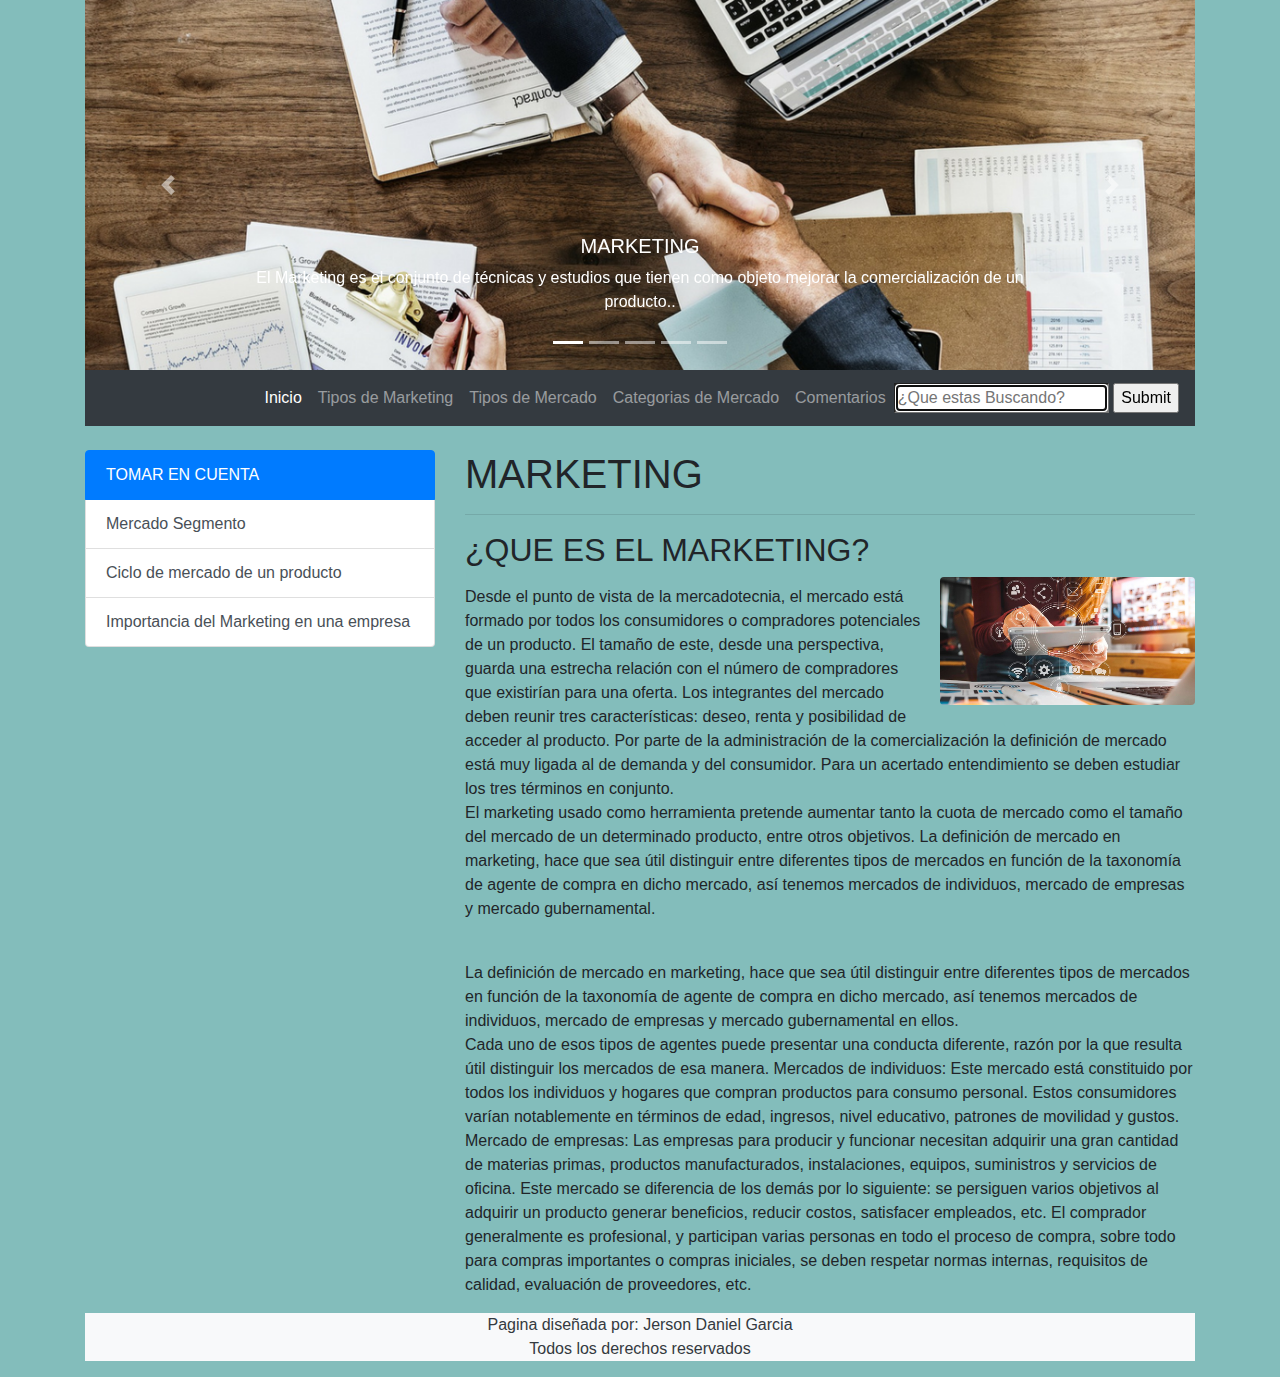
<file: index.html>
<!DOCTYPE html>
<html lang= "es">
<head>
    <link rel = "shortcut icon" type = "image / x-icon" href = "img/2165fosovi.ico">
    <meta name= "viewport" content="width=device-width, initial-scale=1.0">
    <link rel="stylesheet" href="css/bootstrap.css">
    <title>Marketing</title>
</head>
<body>
    <div class="container">
    <header>
        <div id="carouselExampleCaptions" class="carousel slide" data-ride="carousel">
            <ol class="carousel-indicators">
              <li data-target="#carouselExampleCaptions" data-slide-to="0" class="active"></li>
              <li data-target="#carouselExampleCaptions" data-slide-to="1"></li>
              <li data-target="#carouselExampleCaptions" data-slide-to="2"></li>
              <li data-target="#carouselExampleCaptions" data-slide-to="3"></li>
              <li data-target="#carouselExampleCaptions" data-slide-to="4"></li>
            </ol>
            <div class="carousel-inner">
              <div class="carousel-item active">
                <img src="img/banner1.png" class="d-block w-100" alt="...">
                <div class="carousel-caption d-none d-md-block">
                  <h5>MARKETING</h5>
                  <p>El Marketing es el conjunto de técnicas y estudios que tienen como objeto mejorar la comercialización de un producto..</p>
                </div>
              </div>
              <div class="carousel-item">
                <img src="img/banner2.jpg" class="d-block w-100" alt="...">
                <div class="carousel-caption d-none d-md-block">
                  <h5>MARKETING</h5>
                  <p>El Marketing es el conjunto de técnicas y estudios que tienen como objeto mejorar la comercialización de un producto.</p>
                </div>
              </div>
              <div class="carousel-item">
                <img src="img/banner3.jpg" class="d-block w-100" alt="...">
                <div class="carousel-caption d-none d-md-block">
                  <h5>MARKETING</h5>
                  <p>El Marketing es el conjunto de técnicas y estudios que tienen como objeto mejorar la comercialización de un producto</p>
                </div>
            </div>
            <div class="carousel-item">
                <img src="img/banner4.jpg" class="d-block w-100" alt="...">
                <div class="carousel-caption d-none d-md-block">
                  <h5>MARKETING</h5>
                  <p>El Marketing es el conjunto de técnicas y estudios que tienen como objeto mejorar la comercialización de un producto</p>
                </div>
            </div>
            <div class="carousel-item">
                <img src="img/banner7.jpg" class="d-block w-100" alt="...">
                <div class="carousel-caption d-none d-md-block">
                  <h5>MARKETING</h5>
                  <p>El Marketing es el conjunto de técnicas y estudios que tienen como objeto mejorar la comercialización de un producto</p>
                </div>
                </div>
            </div>
            <a class="carousel-control-prev" href="#carouselExampleCaptions" role="button" data-slide="prev">
              <span class="carousel-control-prev-icon" aria-hidden="true"></span>
              <span class="sr-only">Previous</span>
            </a>
            <a class="carousel-control-next" href="#carouselExampleCaptions" role="button" data-slide="next">
              <span class="carousel-control-next-icon" aria-hidden="true"></span>
              <span class="sr-only">Next</span>
            </a>
          </div>
          <nav class="navbar navbar-expand-lg navbar-dark bg-dark">
            <a class="navbar-brand" href="#"></a>
            <button class="navbar-toggler" type="button" data-toggle="collapse" data-target="#navbarSupportedContent" aria-controls="navbarSupportedContent" aria-expanded="false" aria-label="Toggle navigation">
              <span class="navbar-toggler-icon"></span>
            </button>
          
            <div class="collapse navbar-collapse" id="navbarSupportedContent">
              <ul class="navbar-nav ml-auto">
                <li class="nav-item active">
                  <a class="nav-link" href="index.html">Inicio <span class="sr-only"></span></a>
                </li>
                <li class="nav-item">
                  <a class="nav-link" href="TiposdeMarketing.html">Tipos de Marketing</a>
                </li>
                <li class="nav-item">
                  <a class="nav-link" href="TiposdeMercado.html">Tipos de Mercado</a>
                </li>
                <li class="nav-item">
                  <a class="nav-link" href="CategoriasdeMercado.html">Categorias de Mercado</a>
                </li>
                <li class="nav-item">
                  <a class="nav-link" href="Comentarios.html">Comentarios</a>
                </li>
              </ul>
              <form method="get" action="https://www.google.com/search" target="_blank">
                <input type="search" name="q" placeholder="¿Que estas Buscando?" autofocus required>
                <input type="submit"> 
                </form>
            </div>
          </nav>
          <br>
     <section>
    <div class="row">
      <aside class="col-md-4 col-lg-4">
        <ul class="list-group">
          <a href="#" class="list-group-item list-group-item-action active">
           TOMAR EN CUENTA
          </a>
          <a href="MercadoSegmento.html" class="list-group-item list-group-item-action">Mercado Segmento</a>
          <a href="Ciclodemercadodeunproducto.html" class="list-group-item list-group-item-action">Ciclo de mercado de un producto</a>
          <a href="ImportanciadelMarketingenunaempresa.html" class="list-group-item list-group-item-action">Importancia del Marketing en una empresa</a>
        </ul>
      </aside>

      <article class="col-md-8 col-lg-8 col-sm-12 col-xs-12">
        <h1>MARKETING</h1>
        <hr>
        <h2>¿QUE ES EL MARKETING?</h2>
        <figure class="figure float-right" style=" margin-left: 15px; width: 35%;">
          <img src="img/banner8.jpg" class="figure-img img-fluid rounded" alt="...">
          <figcaption class="figure-caption"></figcaption>
        </figure>
            <p class="text-justify">
    <p>    Desde el punto de vista de la mercadotecnia, el mercado está formado por todos los consumidores o compradores potenciales de un producto.
       El tamaño de este, desde una perspectiva, guarda una estrecha relación con el número de compradores que existirían para una oferta.
       Los integrantes del mercado deben reunir tres características: deseo, renta y posibilidad de acceder al producto.
      ​ Por parte de la administración de la comercialización la definición de mercado está muy ligada al de demanda y del consumidor.
       Para un acertado entendimiento se deben estudiar los tres términos en conjunto. <br> El marketing usado como herramienta pretende aumentar tanto la cuota de mercado como el tamaño del mercado de un determinado producto, entre otros objetivos.
       La definición de mercado en marketing, hace que sea útil distinguir entre diferentes tipos de mercados en función de la taxonomía de agente de compra en dicho mercado,
       así tenemos mercados de individuos, mercado de empresas y mercado gubernamental.</p>

       <p> <br>  La definición de mercado en marketing, hace que sea útil distinguir entre diferentes tipos de mercados en función de la taxonomía de agente de compra en dicho mercado,
         así tenemos mercados de individuos, mercado de empresas y mercado gubernamental en ellos. <br> Cada uno de esos tipos de agentes puede presentar una conducta diferente, razón por la que resulta útil distinguir los mercados de esa manera.
        Mercados de individuos: Este mercado está constituido por todos los individuos y hogares que compran productos para consumo personal. Estos consumidores varían notablemente en términos de edad, ingresos, nivel educativo, patrones de movilidad y gustos.
        Mercado de empresas: Las empresas para producir y funcionar necesitan adquirir una gran cantidad de materias primas, productos manufacturados, instalaciones, equipos, suministros y servicios de oficina.
        Este mercado se diferencia de los demás por lo siguiente: se persiguen varios objetivos al adquirir un producto generar beneficios, reducir costos, satisfacer empleados, etc. El comprador generalmente es profesional, y participan varias personas en todo el proceso de compra, sobre todo para compras importantes o compras iniciales, se deben respetar normas internas, requisitos de calidad, evaluación de proveedores, etc.
       </p>

      </section>
      <footer class="bg-light text-dark">

          <p class="text-center">
            Pagina diseñada por: Jerson Daniel Garcia <br>
                Todos los derechos reservados
          </p>
      </footer>

         
          
    </header>    
  </div>
  <script src="https://code.jquery.com/jquery-3.5.1.slim.min.js" integrity="sha384-DfXdz2htPH0lsSSs5nCTpuj/zy4C+OGpamoFVy38MVBnE+IbbVYUew+OrCXaRkfj" crossorigin="anonymous"></script>
  <script src="https://cdn.jsdelivr.net/npm/popper.js@1.16.1/dist/umd/popper.min.js" integrity="sha384-9/reFTGAW83EW2RDu2S0VKaIzap3H66lZH81PoYlFhbGU+6BZp6G7niu735Sk7lN" crossorigin="anonymous"></script>
  <script src="https://cdn.jsdelivr.net/npm/bootstrap@4.6.0/dist/js/bootstrap.min.js" integrity="sha384-+YQ4JLhjyBLPDQt//I+STsc9iw4uQqACwlvpslubQzn4u2UU2UFM80nGisd026JF" crossorigin="anonymous"></script>


</body>    
</html>
</file>
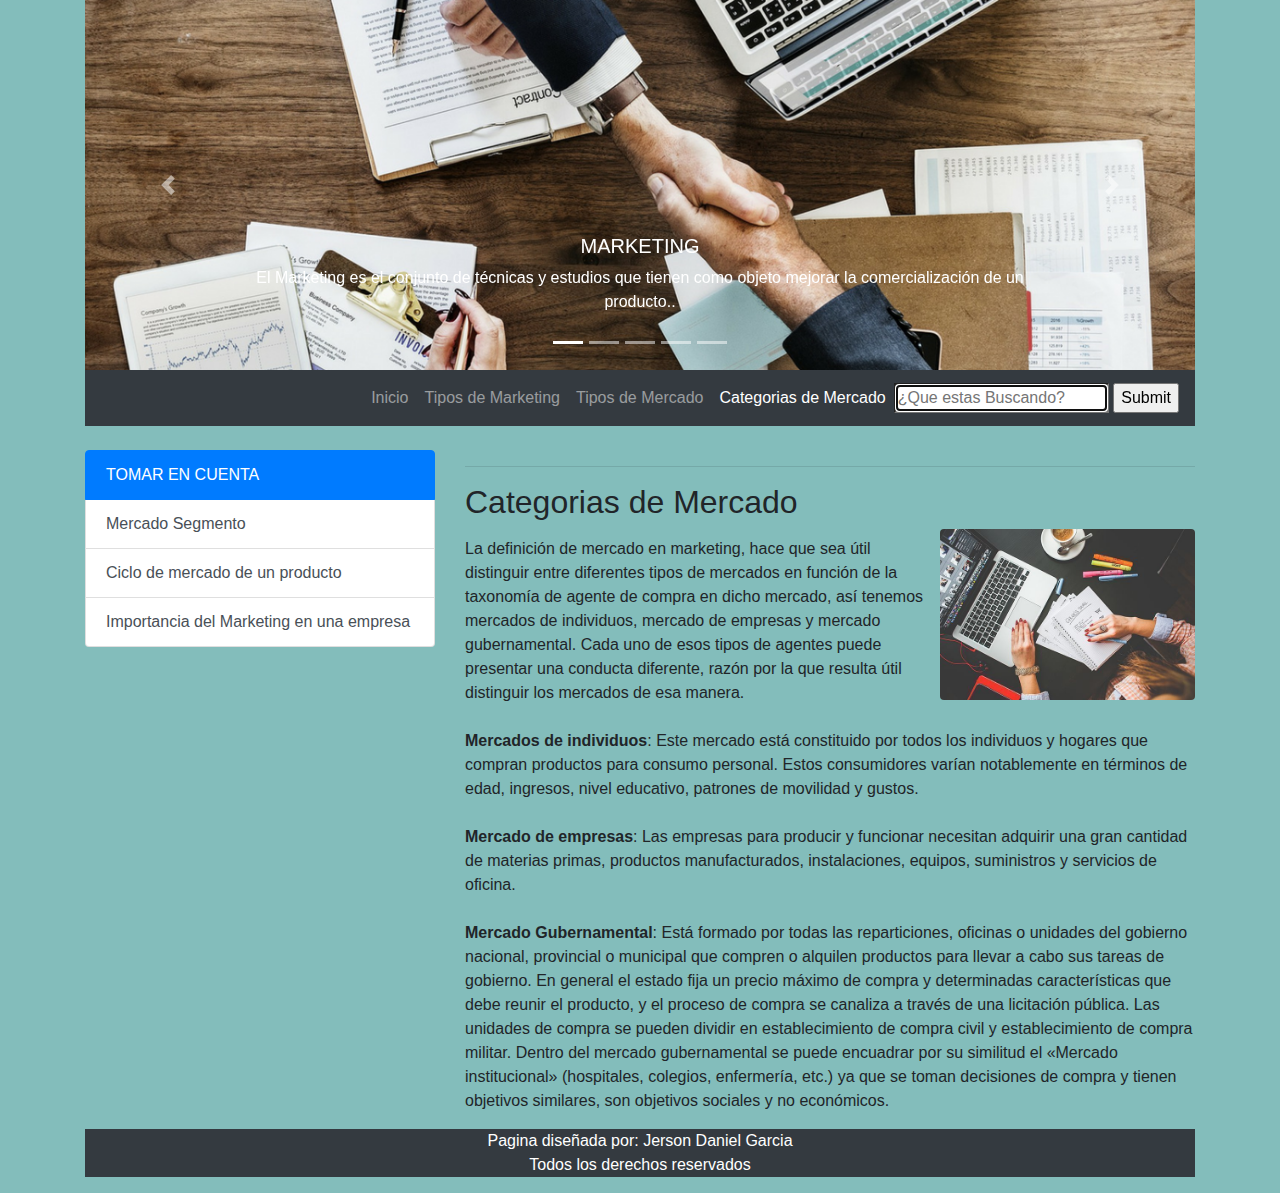
<file: CategoriasdeMercado.html>
<!DOCTYPE html>
<html lang= "es">
<head>
    <link rel = "shortcut icon" type = "image / x-icon" href = "img/2165fosovi.ico">
    <meta name= "viewport" content="width=device-width, initial-scale=1.0">
    <link rel="stylesheet" href="css/bootstrap.css">
    <title>Marketing</title>
</head>
<body>
    <div class="container">
    <header>
        <div id="carouselExampleCaptions" class="carousel slide" data-ride="carousel">
            <ol class="carousel-indicators">
              <li data-target="#carouselExampleCaptions" data-slide-to="0" class="active"></li>
              <li data-target="#carouselExampleCaptions" data-slide-to="1"></li>
              <li data-target="#carouselExampleCaptions" data-slide-to="2"></li>
              <li data-target="#carouselExampleCaptions" data-slide-to="3"></li>
              <li data-target="#carouselExampleCaptions" data-slide-to="4"></li>
            </ol>
            <div class="carousel-inner">
              <div class="carousel-item active">
                <img src="img/banner1.png" class="d-block w-100" alt="...">
                <div class="carousel-caption d-none d-md-block">
                  <h5>MARKETING</h5>
                  <p>El Marketing es el conjunto de técnicas y estudios que tienen como objeto mejorar la comercialización de un producto..</p>
                </div>
              </div>
              <div class="carousel-item">
                <img src="img/banner2.jpg" class="d-block w-100" alt="...">
                <div class="carousel-caption d-none d-md-block">
                  <h5>MARKETING</h5>
                  <p>El Marketing es el conjunto de técnicas y estudios que tienen como objeto mejorar la comercialización de un producto.</p>
                </div>
              </div>
              <div class="carousel-item">
                <img src="img/banner3.jpg" class="d-block w-100" alt="...">
                <div class="carousel-caption d-none d-md-block">
                  <h5>MARKETING</h5>
                  <p>El Marketing es el conjunto de técnicas y estudios que tienen como objeto mejorar la comercialización de un producto</p>
                </div>
            </div>
            <div class="carousel-item">
                <img src="img/banner4.jpg" class="d-block w-100" alt="...">
                <div class="carousel-caption d-none d-md-block">
                  <h5>MARKETING</h5>
                  <p>El Marketing es el conjunto de técnicas y estudios que tienen como objeto mejorar la comercialización de un producto</p>
                </div>
            </div>
            <div class="carousel-item">
                <img src="img/banner7.jpg" class="d-block w-100" alt="...">
                <div class="carousel-caption d-none d-md-block">
                  <h5>MARKETING</h5>
                  <p>El Marketing es el conjunto de técnicas y estudios que tienen como objeto mejorar la comercialización de un producto</p>
                </div>
                </div>
            </div>
            <a class="carousel-control-prev" href="#carouselExampleCaptions" role="button" data-slide="prev">
              <span class="carousel-control-prev-icon" aria-hidden="true"></span>
              <span class="sr-only">Previous</span>
            </a>
            <a class="carousel-control-next" href="#carouselExampleCaptions" role="button" data-slide="next">
              <span class="carousel-control-next-icon" aria-hidden="true"></span>
              <span class="sr-only">Next</span>
            </a>
          </div>
          <nav class="navbar navbar-expand-lg navbar-dark bg-dark">
            <a class="navbar-brand" href="#"></a>
            <button class="navbar-toggler" type="button" data-toggle="collapse" data-target="#navbarSupportedContent" aria-controls="navbarSupportedContent" aria-expanded="false" aria-label="Toggle navigation">
              <span class="navbar-toggler-icon"></span>
            </button>
          
            <div class="collapse navbar-collapse" id="navbarSupportedContent">
              <ul class="navbar-nav ml-auto">
                <li class="nav-item">
                  <a class="nav-link" href="index.html">Inicio <span class="sr-only"></span></a>
                </li>
                <li class="nav-item">
                  <a class="nav-link" href="TiposdeMarketing.html">Tipos de Marketing</a>
                </li>
                <li class="nav-item">
                  <a class="nav-link" href="TiposdeMercado.html">Tipos de Mercado</a>
                </li>
                <li class="nav-item active">
                  <a class="nav-link" href="CategoriasdeMercado.html">Categorias de Mercado</a>
                </li>
              </ul>
              <form method="get" action="https://www.google.com/search" target="_blank">
                <input type="search" name="q" placeholder="¿Que estas Buscando?" autofocus required>
                <input type="submit"> 
                </form>
            </div>
          </nav>
          <br>
     <section>
    <div class="row">
      <aside class="col-md-4 col-lg-4">
        <ul class="list-group">
          <a href="#" class="list-group-item list-group-item-action active">
           TOMAR EN CUENTA
          </a>
          <a href="MercadoSegmento.html" class="list-group-item list-group-item-action">Mercado Segmento</a>
          <a href="Ciclodemercadodeunproducto.html" class="list-group-item list-group-item-action">Ciclo de mercado de un producto</a>
          <a href="ImportanciadelMarketingenunaempresa.html" class="list-group-item list-group-item-action">Importancia del Marketing en una empresa</a>
        </ul>
      </aside>

      <article class="col-md-8 col-lg-8 col-sm-12 col-xs-12">
        <h1></h1>
        <hr>
        <h2>Categorias de Mercado</h2>
        <figure class="figure float-right" style=" margin-left: 15px; width: 35%;">
          <img src="img/banner11.jpg" class="figure-img img-fluid rounded" alt="...">
          <figcaption class="figure-caption"></figcaption>
        </figure>
            <p class="text-justify">
    <p>   La definición de mercado en marketing, hace que sea útil distinguir entre diferentes tipos de mercados en función de la taxonomía de agente de compra en dicho mercado, así tenemos mercados de individuos, mercado de empresas y mercado gubernamental. Cada uno de esos tipos de agentes puede presentar una conducta diferente, razón por la que resulta útil distinguir los mercados de esa manera.<br>
         <br>
         <b>Mercados de individuos</b>: Este mercado está constituido por todos los individuos y hogares que compran productos para consumo personal. Estos consumidores varían notablemente en términos de edad, ingresos, nivel educativo, patrones de movilidad y gustos.<br>
         <br>
         <b>Mercado de empresas</b>: Las empresas para producir y funcionar necesitan adquirir una gran cantidad de materias primas, productos manufacturados, instalaciones, equipos, suministros y servicios de oficina.<br>
         <br>
         <b>Mercado Gubernamental</b>: Está formado por todas las reparticiones, oficinas o unidades del gobierno nacional, provincial o municipal que compren o alquilen productos para llevar a cabo sus tareas de gobierno. En general el estado fija un precio máximo de compra y determinadas características que debe reunir el producto, y el proceso de compra se canaliza a través de una licitación pública. Las unidades de compra se pueden dividir en establecimiento de compra civil y establecimiento de compra militar. Dentro del mercado gubernamental se puede encuadrar por su similitud el «Mercado institucional» (hospitales, colegios, enfermería, etc.) ya que se toman decisiones de compra y tienen objetivos similares, son objetivos sociales y no económicos.<br>
         
       </p>

      </section>
      <footer class="bg-dark text-white">

          <p class="text-center">
            Pagina diseñada por: Jerson Daniel Garcia <br>
                Todos los derechos reservados
          </p>
      </footer>

         
          
    </header>    
  </div>
  <script src="https://code.jquery.com/jquery-3.5.1.slim.min.js" integrity="sha384-DfXdz2htPH0lsSSs5nCTpuj/zy4C+OGpamoFVy38MVBnE+IbbVYUew+OrCXaRkfj" crossorigin="anonymous"></script>
  <script src="https://cdn.jsdelivr.net/npm/popper.js@1.16.1/dist/umd/popper.min.js" integrity="sha384-9/reFTGAW83EW2RDu2S0VKaIzap3H66lZH81PoYlFhbGU+6BZp6G7niu735Sk7lN" crossorigin="anonymous"></script>
  <script src="https://cdn.jsdelivr.net/npm/bootstrap@4.6.0/dist/js/bootstrap.min.js" integrity="sha384-+YQ4JLhjyBLPDQt//I+STsc9iw4uQqACwlvpslubQzn4u2UU2UFM80nGisd026JF" crossorigin="anonymous"></script>


</body>    
</html>
</file>
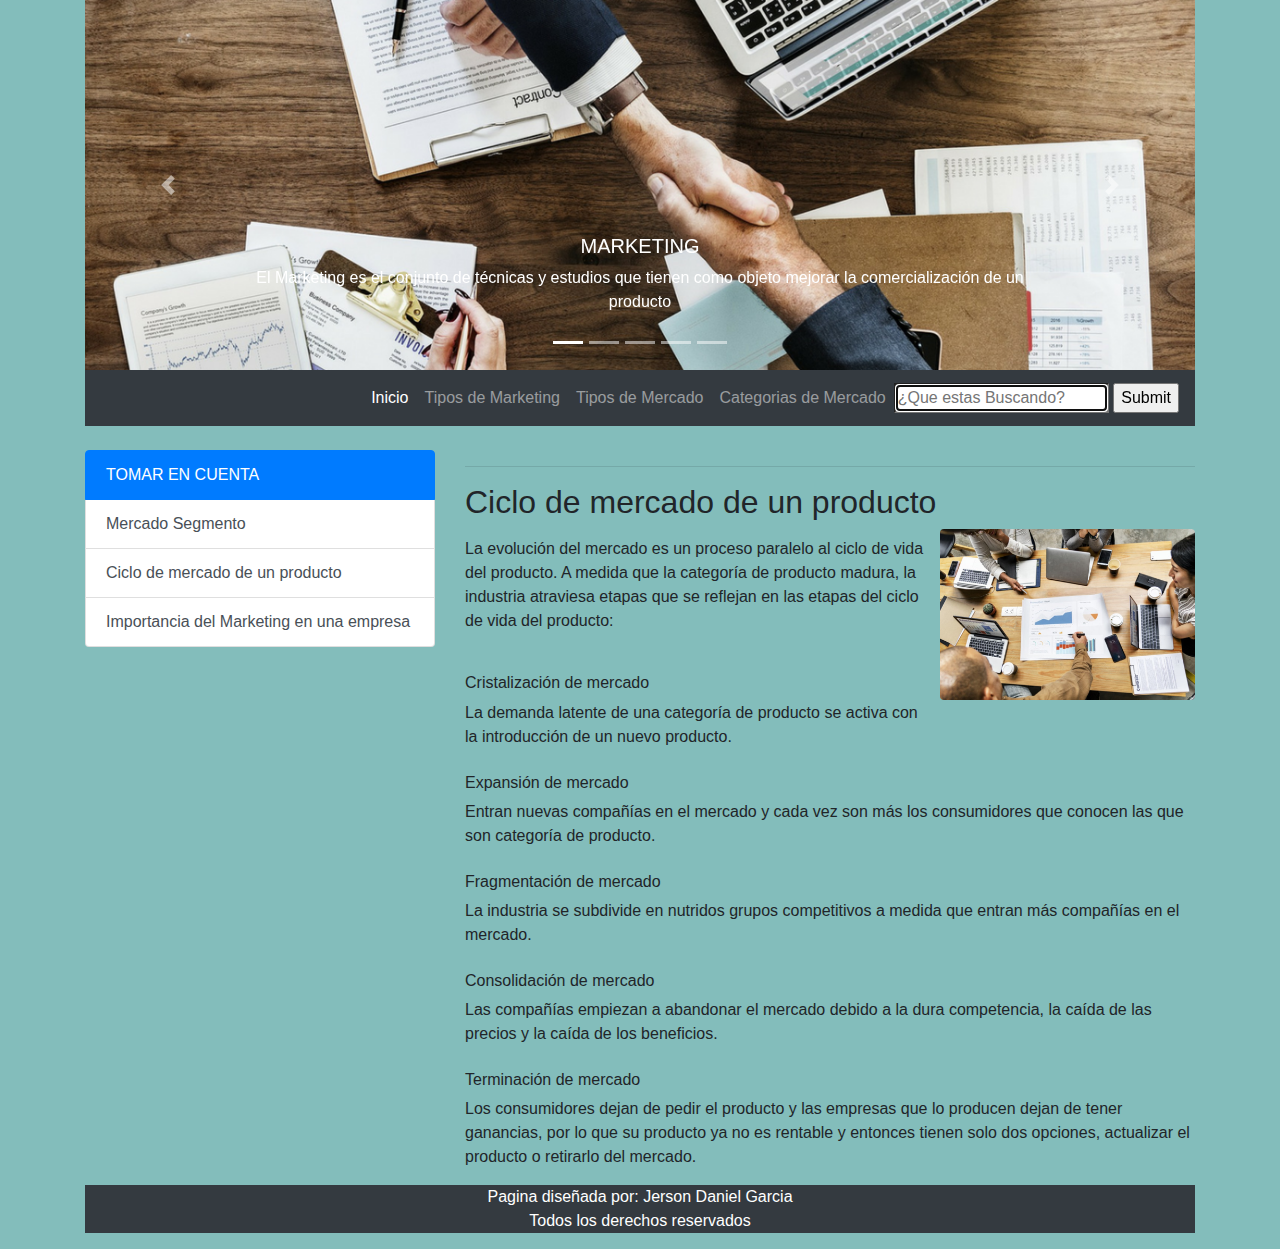
<file: Ciclodemercadodeunproducto.html>
<!DOCTYPE html>
<html lang= "es">
<head>
    <link rel = "shortcut icon" type = "image / x-icon" href = "img/2165fosovi.ico">
    <meta name= "viewport" content="width=device-width, initial-scale=1.0">
    <link rel="stylesheet" href="css/bootstrap.css">
    <title>Marketing</title>
</head>
<body>
    <div class="container">
    <header>
        <div id="carouselExampleCaptions" class="carousel slide" data-ride="carousel">
            <ol class="carousel-indicators">
              <li data-target="#carouselExampleCaptions" data-slide-to="0" class="active"></li>
              <li data-target="#carouselExampleCaptions" data-slide-to="1"></li>
              <li data-target="#carouselExampleCaptions" data-slide-to="2"></li>
              <li data-target="#carouselExampleCaptions" data-slide-to="3"></li>
              <li data-target="#carouselExampleCaptions" data-slide-to="4"></li>
            </ol>
            <div class="carousel-inner">
              <div class="carousel-item active">
                <img src="img/banner1.png" class="d-block w-100" alt="...">
                <div class="carousel-caption d-none d-md-block">
                  <h5>MARKETING</h5>
                  <p>El Marketing es el conjunto de técnicas y estudios que tienen como objeto mejorar la comercialización de un producto</p>
                </div>
              </div>
              <div class="carousel-item">
                <img src="img/banner2.jpg" class="d-block w-100" alt="...">
                <div class="carousel-caption d-none d-md-block">
                  <h5>MARKETING</h5>
                  <p>El Marketing es el conjunto de técnicas y estudios que tienen como objeto mejorar la comercialización de un producto</p>
                </div>
              </div>
              <div class="carousel-item">
                <img src="img/banner3.jpg" class="d-block w-100" alt="...">
                <div class="carousel-caption d-none d-md-block">
                  <h5>MARKETING</h5>
                  <p>El Marketing es el conjunto de técnicas y estudios que tienen como objeto mejorar la comercialización de un producto</p>
                </div>
            </div>
            <div class="carousel-item">
                <img src="img/banner4.jpg" class="d-block w-100" alt="...">
                <div class="carousel-caption d-none d-md-block">
                  <h5>MARKETING</h5>
                  <p>El Marketing es el conjunto de técnicas y estudios que tienen como objeto mejorar la comercialización de un producto</p>
                </div>
            </div>
            <div class="carousel-item">
                <img src="img/banner7.jpg" class="d-block w-100" alt="...">
                <div class="carousel-caption d-none d-md-block">
                  <h5>MARKETING</h5>
                  <p>El Marketing es el conjunto de técnicas y estudios que tienen como objeto mejorar la comercialización de un producto</p>
                </div>
                </div>
            </div>
            <a class="carousel-control-prev" href="#carouselExampleCaptions" role="button" data-slide="prev">
              <span class="carousel-control-prev-icon" aria-hidden="true"></span>
              <span class="sr-only">Previous</span>
            </a>
            <a class="carousel-control-next" href="#carouselExampleCaptions" role="button" data-slide="next">
              <span class="carousel-control-next-icon" aria-hidden="true"></span>
              <span class="sr-only">Next</span>
            </a>
          </div>
          <nav class="navbar navbar-expand-lg navbar-dark bg-dark">
            <a class="navbar-brand" href="#"></a>
            <button class="navbar-toggler" type="button" data-toggle="collapse" data-target="#navbarSupportedContent" aria-controls="navbarSupportedContent" aria-expanded="false" aria-label="Toggle navigation">
              <span class="navbar-toggler-icon"></span>
            </button>
          
            <div class="collapse navbar-collapse" id="navbarSupportedContent">
              <ul class="navbar-nav ml-auto">
                <li class="nav-item active">
                  <a class="nav-link" href="index.html">Inicio <span class="sr-only"></span></a>
                </li>
                <li class="nav-item">
                  <a class="nav-link" href="TiposdeMarketing.html">Tipos de Marketing</a>
                </li>
                <li class="nav-item">
                  <a class="nav-link" href="TiposdeMercado.html">Tipos de Mercado</a>
                </li>
                <li class="nav-item">
                  <a class="nav-link" href="CategoriasdeMercado.html">Categorias de Mercado</a>
                </li>
              </ul>
              <form method="get" action="https://www.google.com/search" target="_blank">
                <input type="search" name="q" placeholder="¿Que estas Buscando?" autofocus required>
                <input type="submit"> 
                </form>

            </div>
          </nav>
          <br>
     <section>
    <div class="row">
      <aside class="col-md-4 col-lg-4">
        <ul class="list-group">
          <a href="#" class="list-group-item list-group-item-action active">
           TOMAR EN CUENTA
          </a>
          <a href="MercadoSegmento.html" class="list-group-item list-group-item-action">Mercado Segmento</a>
          <a href="Ciclodemercadodeunproducto.html" class="list-group-item list-group-item-action">Ciclo de mercado de un producto</a>
          <a href="ImportanciadelMarketingenunaempresa.html" class="list-group-item list-group-item-action">Importancia del Marketing en una empresa</a>
        </ul>
      </aside>

      <article class="col-md-8 col-lg-8 col-sm-12 col-xs-12">
        <h1></h1>
        <hr>
        <h2>Ciclo de mercado de un producto</h2>
        <figure class="figure float-right" style=" margin-left: 15px; width: 35%;">
          <img src="img/banner9.jpg" class="figure-img img-fluid rounded" alt="...">
          <figcaption class="figure-caption"></figcaption>
        </figure>
            <p class="text-justify">
    <p>  La evolución del mercado es un proceso paralelo al ciclo de vida del producto. A medida que la categoría de producto madura, la industria
         atraviesa etapas que se reflejan en las etapas del ciclo de vida del producto:
         <br>
         <br>
        <h6>Cristalización de mercado</h6>  La demanda latente de una categoría de producto se activa con la introducción de un nuevo producto.
        <br>
        <br>
        <h6>Expansión de mercado</h6>  Entran nuevas compañías en el mercado y cada vez son más los consumidores que conocen las que son categoría de producto.
        <br>
        <br>
        <h6>Fragmentación de mercado</h6> La industria se subdivide en nutridos grupos competitivos a medida que entran más compañías en el mercado.
        <br>
        <br>
        <h6>Consolidación de mercado</h6>  Las compañías empiezan a abandonar el mercado debido a la dura competencia, la caída de las precios y la caída de los beneficios.
        <br>
        <br>
        <h6>Terminación de mercado</h6>  Los consumidores dejan de pedir el producto y las empresas que lo producen dejan de tener ganancias, por lo que su producto ya no
        es rentable y entonces tienen solo dos opciones, actualizar el producto o retirarlo del mercado.
       </p>

      </section>
      <footer class="bg-dark text-white">

          <p class="text-center">
            Pagina diseñada por: Jerson Daniel Garcia <br>
                Todos los derechos reservados
          </p>
      </footer>

         
          
    </header>    
  </div>
  <script src="https://code.jquery.com/jquery-3.5.1.slim.min.js" integrity="sha384-DfXdz2htPH0lsSSs5nCTpuj/zy4C+OGpamoFVy38MVBnE+IbbVYUew+OrCXaRkfj" crossorigin="anonymous"></script>
  <script src="https://cdn.jsdelivr.net/npm/popper.js@1.16.1/dist/umd/popper.min.js" integrity="sha384-9/reFTGAW83EW2RDu2S0VKaIzap3H66lZH81PoYlFhbGU+6BZp6G7niu735Sk7lN" crossorigin="anonymous"></script>
  <script src="https://cdn.jsdelivr.net/npm/bootstrap@4.6.0/dist/js/bootstrap.min.js" integrity="sha384-+YQ4JLhjyBLPDQt//I+STsc9iw4uQqACwlvpslubQzn4u2UU2UFM80nGisd026JF" crossorigin="anonymous"></script>


</body>    
</html>
</file>
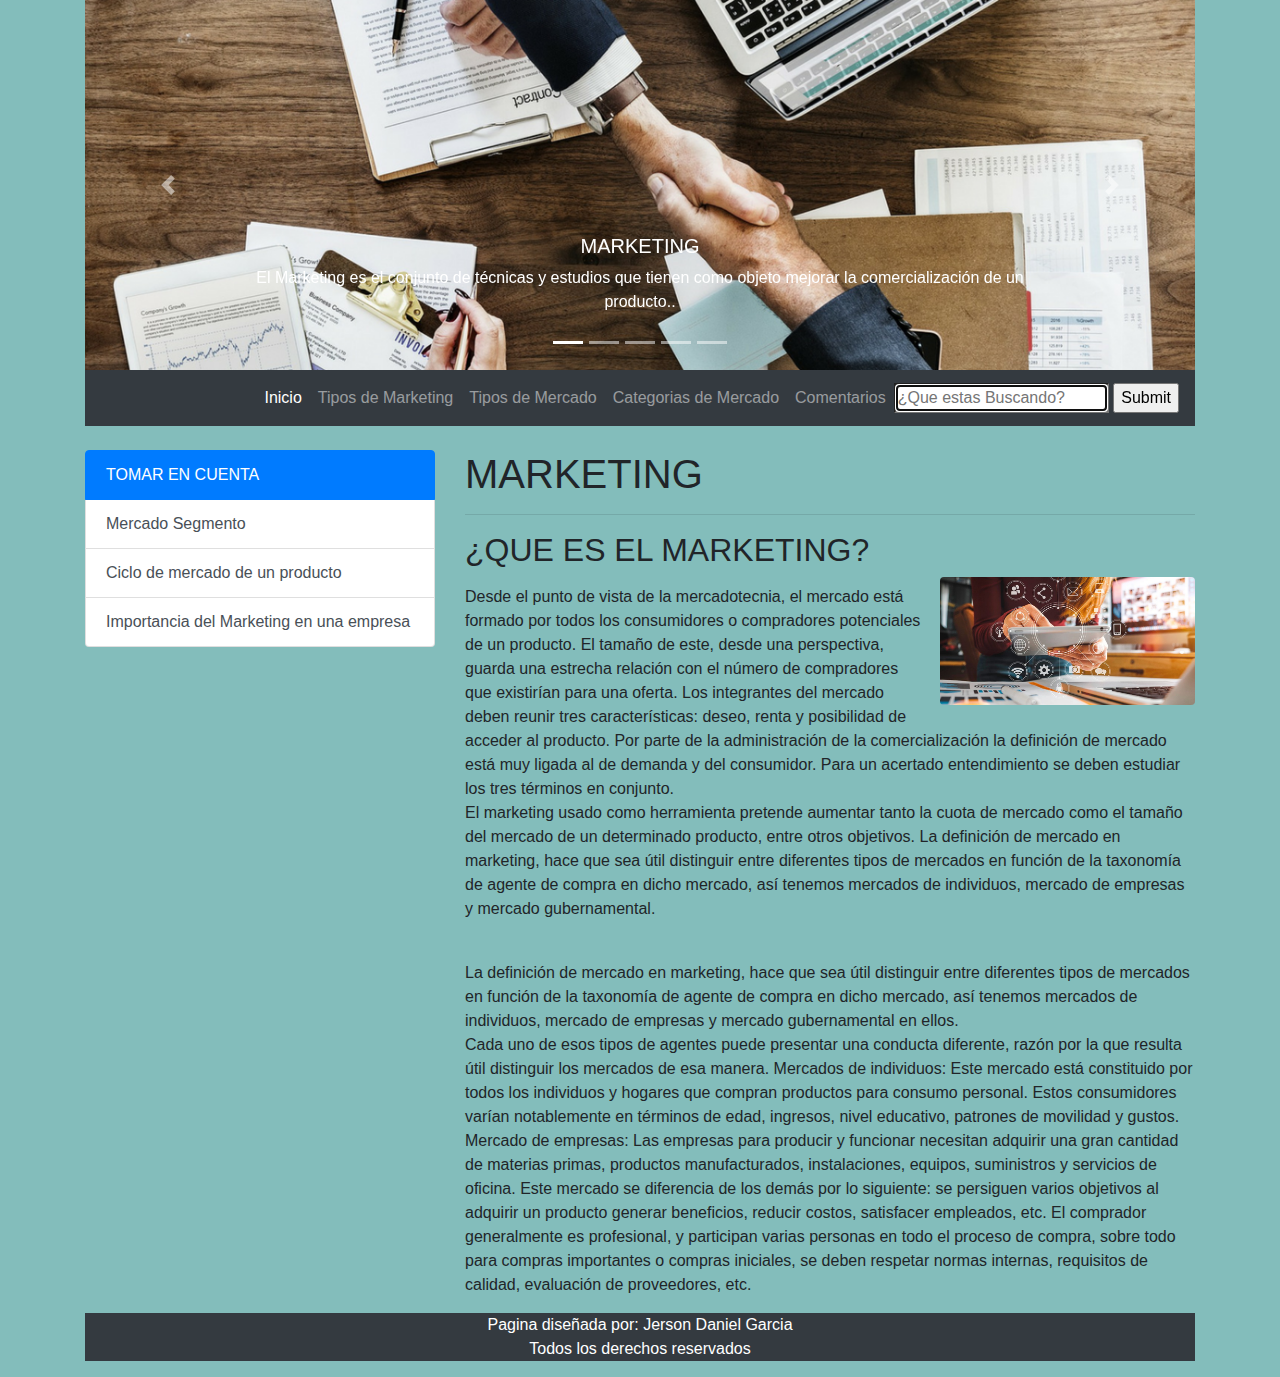
<file: Comentarios.html>
<!DOCTYPE html>
<html lang= "es">
<head>
    <link rel = "shortcut icon" type = "image / x-icon" href = "img/2165fosovi.ico">
    <meta name= "viewport" content="width=device-width, initial-scale=1.0">
    <link rel="stylesheet" href="css/bootstrap.css">
    <title>Marketing</title>
</head>
<body>
    <div class="container">
    <header>
        <div id="carouselExampleCaptions" class="carousel slide" data-ride="carousel">
            <ol class="carousel-indicators">
              <li data-target="#carouselExampleCaptions" data-slide-to="0" class="active"></li>
              <li data-target="#carouselExampleCaptions" data-slide-to="1"></li>
              <li data-target="#carouselExampleCaptions" data-slide-to="2"></li>
              <li data-target="#carouselExampleCaptions" data-slide-to="3"></li>
              <li data-target="#carouselExampleCaptions" data-slide-to="4"></li>
            </ol>
            <div class="carousel-inner">
              <div class="carousel-item active">
                <img src="img/banner1.png" class="d-block w-100" alt="...">
                <div class="carousel-caption d-none d-md-block">
                  <h5>MARKETING</h5>
                  <p>El Marketing es el conjunto de técnicas y estudios que tienen como objeto mejorar la comercialización de un producto..</p>
                </div>
              </div>
              <div class="carousel-item">
                <img src="img/banner2.jpg" class="d-block w-100" alt="...">
                <div class="carousel-caption d-none d-md-block">
                  <h5>MARKETING</h5>
                  <p>El Marketing es el conjunto de técnicas y estudios que tienen como objeto mejorar la comercialización de un producto.</p>
                </div>
              </div>
              <div class="carousel-item">
                <img src="img/banner3.jpg" class="d-block w-100" alt="...">
                <div class="carousel-caption d-none d-md-block">
                  <h5>MARKETING</h5>
                  <p>El Marketing es el conjunto de técnicas y estudios que tienen como objeto mejorar la comercialización de un producto</p>
                </div>
            </div>
            <div class="carousel-item">
                <img src="img/banner4.jpg" class="d-block w-100" alt="...">
                <div class="carousel-caption d-none d-md-block">
                  <h5>MARKETING</h5>
                  <p>El Marketing es el conjunto de técnicas y estudios que tienen como objeto mejorar la comercialización de un producto</p>
                </div>
            </div>
            <div class="carousel-item">
                <img src="img/banner7.jpg" class="d-block w-100" alt="...">
                <div class="carousel-caption d-none d-md-block">
                  <h5>MARKETING</h5>
                  <p>El Marketing es el conjunto de técnicas y estudios que tienen como objeto mejorar la comercialización de un producto</p>
                </div>
                </div>
            </div>
            <a class="carousel-control-prev" href="#carouselExampleCaptions" role="button" data-slide="prev">
              <span class="carousel-control-prev-icon" aria-hidden="true"></span>
              <span class="sr-only">Previous</span>
            </a>
            <a class="carousel-control-next" href="#carouselExampleCaptions" role="button" data-slide="next">
              <span class="carousel-control-next-icon" aria-hidden="true"></span>
              <span class="sr-only">Next</span>
            </a>
          </div>
          <nav class="navbar navbar-expand-lg navbar-dark bg-dark">
            <a class="navbar-brand" href="#"></a>
            <button class="navbar-toggler" type="button" data-toggle="collapse" data-target="#navbarSupportedContent" aria-controls="navbarSupportedContent" aria-expanded="false" aria-label="Toggle navigation">
              <span class="navbar-toggler-icon"></span>
            </button>
          
            <div class="collapse navbar-collapse" id="navbarSupportedContent">
              <ul class="navbar-nav ml-auto">
                <li class="nav-item active">
                  <a class="nav-link" href="index.html">Inicio <span class="sr-only"></span></a>
                </li>
                <li class="nav-item">
                  <a class="nav-link" href="TiposdeMarketing.html">Tipos de Marketing</a>
                </li>
                <li class="nav-item">
                  <a class="nav-link" href="TiposdeMercado.html">Tipos de Mercado</a>
                </li>
                <li class="nav-item">
                  <a class="nav-link" href="CategoriasdeMercado.html">Categorias de Mercado</a>
                </li>
                <li class="nav-item">
                  <a class="nav-link" href="Comentarios.html">Comentarios</a>
                </li>
              </ul>
              <form method="get" action="https://www.google.com/search" target="_blank">
                <input type="search" name="q" placeholder="¿Que estas Buscando?" autofocus required>
                <input type="submit"> 
                </form>
            </div>
          </nav>
          <br>
     <section>
    <div class="row">
      <aside class="col-md-4 col-lg-4">
        <ul class="list-group">
          <a href="#" class="list-group-item list-group-item-action active">
           TOMAR EN CUENTA
          </a>
          <a href="MercadoSegmento.html" class="list-group-item list-group-item-action">Mercado Segmento</a>
          <a href="Ciclodemercadodeunproducto.html" class="list-group-item list-group-item-action">Ciclo de mercado de un producto</a>
          <a href="ImportanciadelMarketingenunaempresa.html" class="list-group-item list-group-item-action">Importancia del Marketing en una empresa</a>
        </ul>
      </aside>

      <article class="col-md-8 col-lg-8 col-sm-12 col-xs-12">
        <h1>MARKETING</h1>
        <hr>
        <h2>¿QUE ES EL MARKETING?</h2>
        <figure class="figure float-right" style=" margin-left: 15px; width: 35%;">
          <img src="img/banner8.jpg" class="figure-img img-fluid rounded" alt="...">
          <figcaption class="figure-caption"></figcaption>
        </figure>
            <p class="text-justify">
    <p>    Desde el punto de vista de la mercadotecnia, el mercado está formado por todos los consumidores o compradores potenciales de un producto.
       El tamaño de este, desde una perspectiva, guarda una estrecha relación con el número de compradores que existirían para una oferta.
       Los integrantes del mercado deben reunir tres características: deseo, renta y posibilidad de acceder al producto.
      ​ Por parte de la administración de la comercialización la definición de mercado está muy ligada al de demanda y del consumidor.
       Para un acertado entendimiento se deben estudiar los tres términos en conjunto. <br> El marketing usado como herramienta pretende aumentar tanto la cuota de mercado como el tamaño del mercado de un determinado producto, entre otros objetivos.
       La definición de mercado en marketing, hace que sea útil distinguir entre diferentes tipos de mercados en función de la taxonomía de agente de compra en dicho mercado,
       así tenemos mercados de individuos, mercado de empresas y mercado gubernamental.</p>

       <p> <br>  La definición de mercado en marketing, hace que sea útil distinguir entre diferentes tipos de mercados en función de la taxonomía de agente de compra en dicho mercado,
         así tenemos mercados de individuos, mercado de empresas y mercado gubernamental en ellos. <br> Cada uno de esos tipos de agentes puede presentar una conducta diferente, razón por la que resulta útil distinguir los mercados de esa manera.
        Mercados de individuos: Este mercado está constituido por todos los individuos y hogares que compran productos para consumo personal. Estos consumidores varían notablemente en términos de edad, ingresos, nivel educativo, patrones de movilidad y gustos.
        Mercado de empresas: Las empresas para producir y funcionar necesitan adquirir una gran cantidad de materias primas, productos manufacturados, instalaciones, equipos, suministros y servicios de oficina.
        Este mercado se diferencia de los demás por lo siguiente: se persiguen varios objetivos al adquirir un producto generar beneficios, reducir costos, satisfacer empleados, etc. El comprador generalmente es profesional, y participan varias personas en todo el proceso de compra, sobre todo para compras importantes o compras iniciales, se deben respetar normas internas, requisitos de calidad, evaluación de proveedores, etc.
       </p>

      </section>
      <footer class="bg-dark text-white">

          <p class="text-center">
            Pagina diseñada por: Jerson Daniel Garcia <br>
                Todos los derechos reservados
          </p>
      </footer>

         
          
    </header>    
  </div>
  <script src="https://code.jquery.com/jquery-3.5.1.slim.min.js" integrity="sha384-DfXdz2htPH0lsSSs5nCTpuj/zy4C+OGpamoFVy38MVBnE+IbbVYUew+OrCXaRkfj" crossorigin="anonymous"></script>
  <script src="https://cdn.jsdelivr.net/npm/popper.js@1.16.1/dist/umd/popper.min.js" integrity="sha384-9/reFTGAW83EW2RDu2S0VKaIzap3H66lZH81PoYlFhbGU+6BZp6G7niu735Sk7lN" crossorigin="anonymous"></script>
  <script src="https://cdn.jsdelivr.net/npm/bootstrap@4.6.0/dist/js/bootstrap.min.js" integrity="sha384-+YQ4JLhjyBLPDQt//I+STsc9iw4uQqACwlvpslubQzn4u2UU2UFM80nGisd026JF" crossorigin="anonymous"></script>


</body>    
</html>
</file>
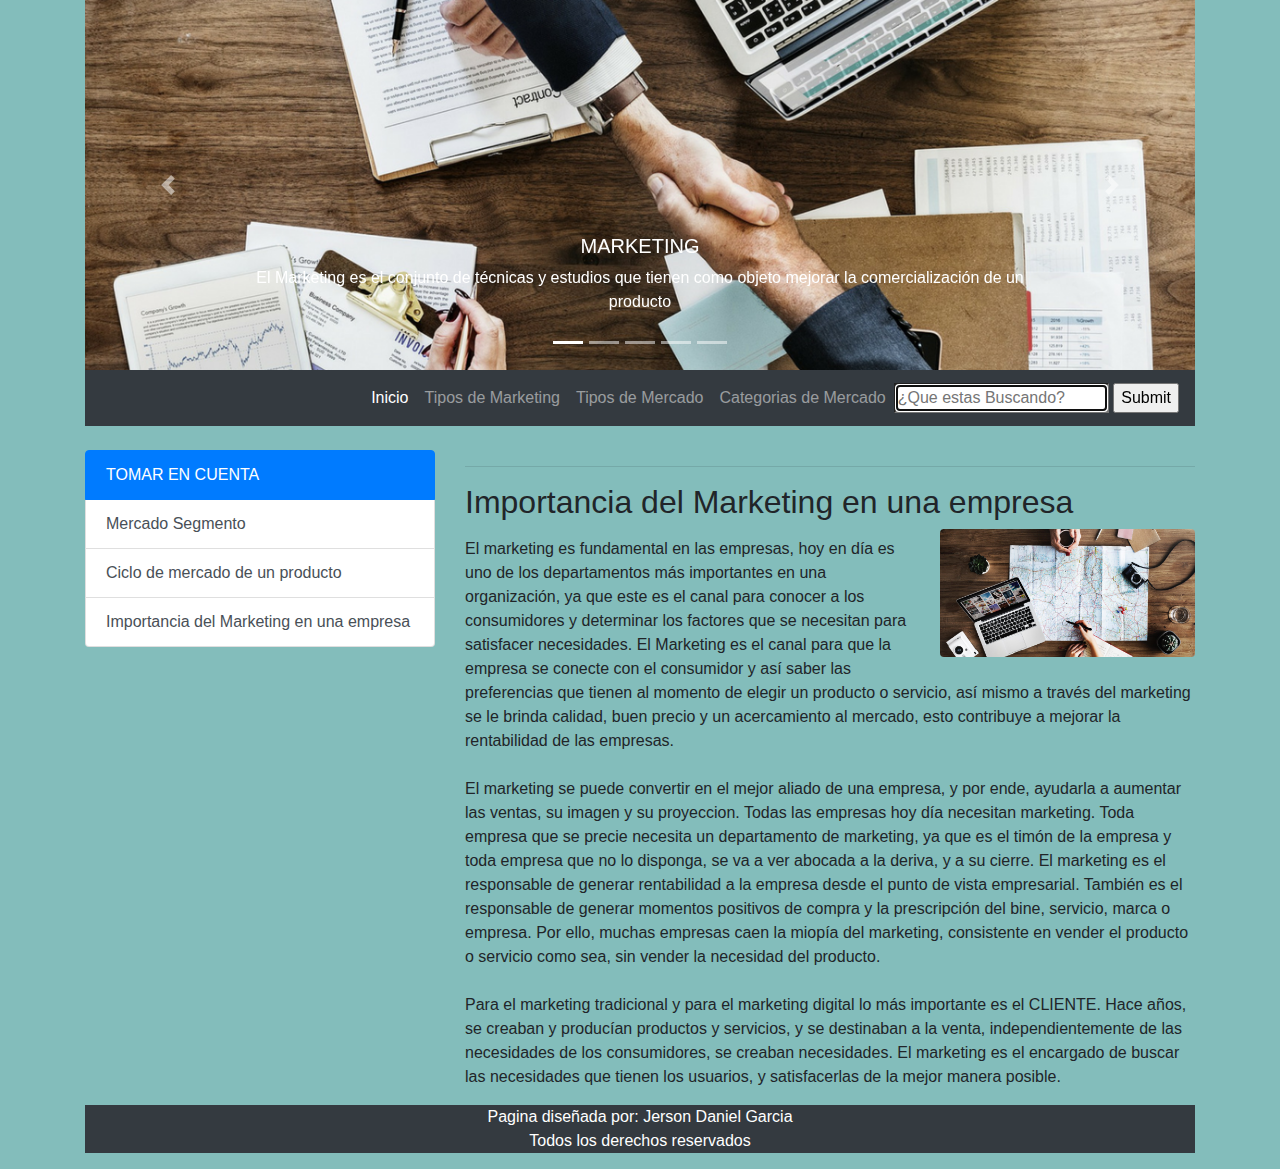
<file: ImportanciadelMarketingenunaempresa.html>
<!DOCTYPE html>
<html lang= "es">
<head>
    <link rel = "shortcut icon" type = "image / x-icon" href = "img/2165fosovi.ico">
    <meta name= "viewport" content="width=device-width, initial-scale=1.0">
    <link rel="stylesheet" href="css/bootstrap.css">
    <title>Marketing</title>
</head>
<body>
    <div class="container">
    <header>
        <div id="carouselExampleCaptions" class="carousel slide" data-ride="carousel">
            <ol class="carousel-indicators">
              <li data-target="#carouselExampleCaptions" data-slide-to="0" class="active"></li>
              <li data-target="#carouselExampleCaptions" data-slide-to="1"></li>
              <li data-target="#carouselExampleCaptions" data-slide-to="2"></li>
              <li data-target="#carouselExampleCaptions" data-slide-to="3"></li>
              <li data-target="#carouselExampleCaptions" data-slide-to="4"></li>
            </ol>
            <div class="carousel-inner">
              <div class="carousel-item active">
                <img src="img/banner1.png" class="d-block w-100" alt="...">
                <div class="carousel-caption d-none d-md-block">
                  <h5>MARKETING</h5>
                  <p>El Marketing es el conjunto de técnicas y estudios que tienen como objeto mejorar la comercialización de un producto</p>
                </div>
              </div>
              <div class="carousel-item">
                <img src="img/banner2.jpg" class="d-block w-100" alt="...">
                <div class="carousel-caption d-none d-md-block">
                  <h5>MARKETING</h5>
                  <p>El Marketing es el conjunto de técnicas y estudios que tienen como objeto mejorar la comercialización de un producto</p>
                </div>
              </div>
              <div class="carousel-item">
                <img src="img/banner3.jpg" class="d-block w-100" alt="...">
                <div class="carousel-caption d-none d-md-block">
                  <h5>MARKETING</h5>
                  <p>El Marketing es el conjunto de técnicas y estudios que tienen como objeto mejorar la comercialización de un producto</p>
                </div>
            </div>
            <div class="carousel-item">
                <img src="img/banner4.jpg" class="d-block w-100" alt="...">
                <div class="carousel-caption d-none d-md-block">
                  <h5>MARKETING</h5>
                  <p>El Marketing es el conjunto de técnicas y estudios que tienen como objeto mejorar la comercialización de un producto</p>
                </div>
            </div>
            <div class="carousel-item">
                <img src="img/banner7.jpg" class="d-block w-100" alt="...">
                <div class="carousel-caption d-none d-md-block">
                  <h5>MARKETING</h5>
                  <p>El Marketing es el conjunto de técnicas y estudios que tienen como objeto mejorar la comercialización de un producto</p>
                </div>
                </div>
            </div>
            <a class="carousel-control-prev" href="#carouselExampleCaptions" role="button" data-slide="prev">
              <span class="carousel-control-prev-icon" aria-hidden="true"></span>
              <span class="sr-only">Previous</span>
            </a>
            <a class="carousel-control-next" href="#carouselExampleCaptions" role="button" data-slide="next">
              <span class="carousel-control-next-icon" aria-hidden="true"></span>
              <span class="sr-only">Next</span>
            </a>
          </div>
          <nav class="navbar navbar-expand-lg navbar-dark bg-dark">
            <a class="navbar-brand" href="#"></a>
            <button class="navbar-toggler" type="button" data-toggle="collapse" data-target="#navbarSupportedContent" aria-controls="navbarSupportedContent" aria-expanded="false" aria-label="Toggle navigation">
              <span class="navbar-toggler-icon"></span>
            </button>
          
            <div class="collapse navbar-collapse" id="navbarSupportedContent">
              <ul class="navbar-nav ml-auto">
                <li class="nav-item active">
                  <a class="nav-link" href="index.html">Inicio <span class="sr-only"></span></a>
                </li>
                <li class="nav-item">
                  <a class="nav-link" href="TiposdeMarketing.html">Tipos de Marketing</a>
                </li>
                <li class="nav-item">
                  <a class="nav-link" href="TiposdeMercado.html">Tipos de Mercado</a>
                </li>
                <li class="nav-item">
                  <a class="nav-link" href="CategoriasdeMercado.html">Categorias de Mercado</a>
                </li>
              </ul>
              <form method="get" action="https://www.google.com/search" target="_blank">
                <input type="search" name="q" placeholder="¿Que estas Buscando?" autofocus required>
                <input type="submit"> 
                </form>
             
            </div>
          </nav>
          <br>
     <section>
    <div class="row">
      <aside class="col-md-4 col-lg-4">
        <ul class="list-group">
          <a href="#" class="list-group-item list-group-item-action active">
           TOMAR EN CUENTA
          </a>
          <a href="MercadoSegmento.html" class="list-group-item list-group-item-action">Mercado Segmento</a>
          <a href="Ciclodemercadodeunproducto.html" class="list-group-item list-group-item-action">Ciclo de mercado de un producto</a>
          <a href="ImportanciadelMarketingenunaempresa.html" class="list-group-item list-group-item-action">Importancia del Marketing en una empresa</a>
        </ul>
      </aside>

      <article class="col-md-8 col-lg-8 col-sm-12 col-xs-12">
        <h1></h1>
        <hr>
        <h2>Importancia del Marketing en una empresa</h2>
        <figure class="figure float-right" style=" margin-left: 15px; width: 35%;">
          <img src="img/banner10.jpg" class="figure-img img-fluid rounded" alt="...">
          <figcaption class="figure-caption"></figcaption>
        </figure>
            <p class="text-justify">
    <p>   El marketing es fundamental en las empresas, hoy en día es uno de los departamentos más importantes en una organización, ya que este es el
          canal para conocer a los consumidores y determinar los factores que se necesitan para satisfacer necesidades. El Marketing es el canal para
          que la empresa se conecte con el consumidor y así saber las preferencias que tienen al momento de elegir un producto o servicio, así mismo 
          a través del marketing se le brinda calidad, buen precio y un acercamiento al mercado, esto contribuye a mejorar la rentabilidad de las empresas.<br>
          <br>

          El marketing se puede convertir en el mejor aliado de una empresa, y por ende, ayudarla a aumentar las ventas, su imagen y su proyeccion. 
          Todas las empresas hoy día necesitan marketing. Toda empresa que se precie necesita un departamento de marketing, ya que es el timón de la
          empresa y toda empresa que no lo disponga, se va a ver abocada a la deriva, y a su cierre. El marketing es el responsable de generar rentabilidad
          a la empresa desde el punto de vista empresarial. También es el responsable de generar momentos positivos de compra y la prescripción del bine,
          servicio, marca o empresa. Por ello, muchas empresas caen la miopía del marketing, consistente en vender el producto o servicio como sea, sin vender
          la necesidad del producto.<br>
          <br>

          Para el marketing tradicional y para el marketing digital lo más importante es el CLIENTE. Hace años, se creaban y producían productos y servicios,
          y se destinaban a la venta, independientemente de las necesidades de los consumidores, se creaban necesidades. El marketing es el encargado de buscar
          las necesidades que tienen los usuarios, y satisfacerlas de la mejor manera posible.
       </p>

      </section>
      <footer class="bg-dark text-white">

          <p class="text-center">
            Pagina diseñada por: Jerson Daniel Garcia <br>
                Todos los derechos reservados
          </p>
      </footer>

         
          
    </header>    
  </div>
  <script src="https://code.jquery.com/jquery-3.5.1.slim.min.js" integrity="sha384-DfXdz2htPH0lsSSs5nCTpuj/zy4C+OGpamoFVy38MVBnE+IbbVYUew+OrCXaRkfj" crossorigin="anonymous"></script>
  <script src="https://cdn.jsdelivr.net/npm/popper.js@1.16.1/dist/umd/popper.min.js" integrity="sha384-9/reFTGAW83EW2RDu2S0VKaIzap3H66lZH81PoYlFhbGU+6BZp6G7niu735Sk7lN" crossorigin="anonymous"></script>
  <script src="https://cdn.jsdelivr.net/npm/bootstrap@4.6.0/dist/js/bootstrap.min.js" integrity="sha384-+YQ4JLhjyBLPDQt//I+STsc9iw4uQqACwlvpslubQzn4u2UU2UFM80nGisd026JF" crossorigin="anonymous"></script>


</body>    
</html>
</file>
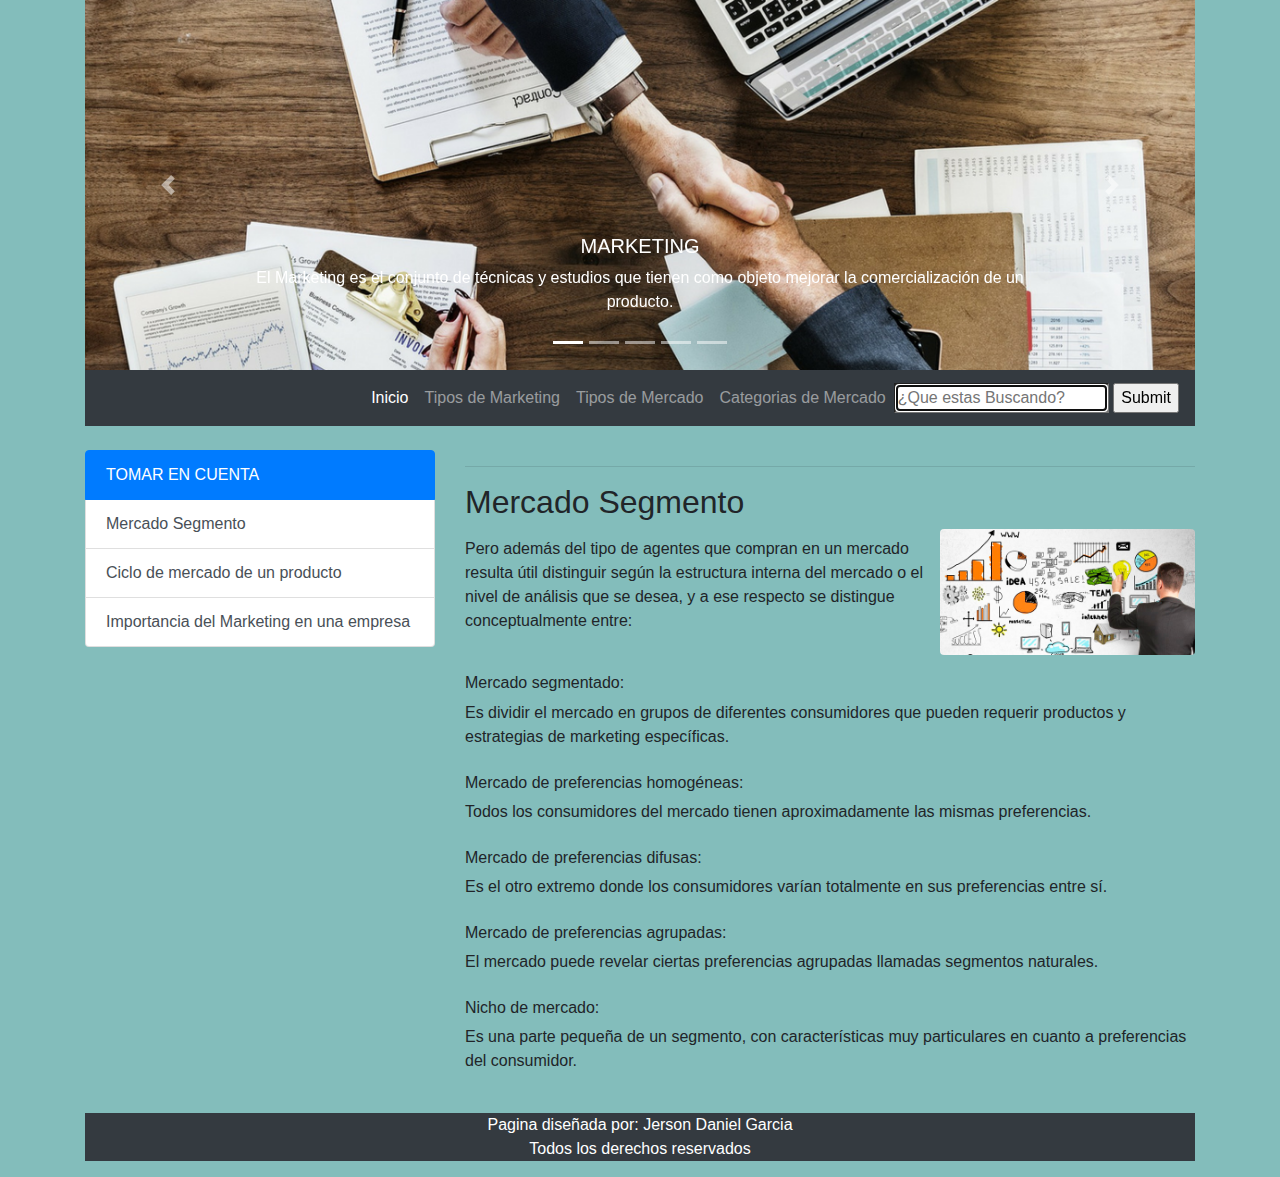
<file: MercadoSegmento.html>
<!DOCTYPE html>
<html lang= "es">
<head>
    <link rel = "shortcut icon" type = "image / x-icon" href = "img/2165fosovi.ico">
    <meta name= "viewport" content="width=device-width, initial-scale=1.0">
    <link rel="stylesheet" href="css/bootstrap.css">
    <title>Marketing</title>
</head>
<body>
    <div class="container">
    <header>
        <div id="carouselExampleCaptions" class="carousel slide" data-ride="carousel">
            <ol class="carousel-indicators">
              <li data-target="#carouselExampleCaptions" data-slide-to="0" class="active"></li>
              <li data-target="#carouselExampleCaptions" data-slide-to="1"></li>
              <li data-target="#carouselExampleCaptions" data-slide-to="2"></li>
              <li data-target="#carouselExampleCaptions" data-slide-to="3"></li>
              <li data-target="#carouselExampleCaptions" data-slide-to="4"></li>
            </ol>
            <div class="carousel-inner">
              <div class="carousel-item active">
                <img src="img/banner1.png" class="d-block w-100" alt="...">
                <div class="carousel-caption d-none d-md-block">
                  <h5>MARKETING</h5>
                  <p>El Marketing es el conjunto de técnicas y estudios que tienen como objeto mejorar la comercialización de un producto.</p>
                </div>
              </div>
              <div class="carousel-item">
                <img src="img/banner2.jpg" class="d-block w-100" alt="...">
                <div class="carousel-caption d-none d-md-block">
                  <h5>MARKETING</h5>
                  <p>El Marketing es el conjunto de técnicas y estudios que tienen como objeto mejorar la comercialización de un producto</p>
                </div>
              </div>
              <div class="carousel-item">
                <img src="img/banner3.jpg" class="d-block w-100" alt="...">
                <div class="carousel-caption d-none d-md-block">
                  <h5>MARKETING</h5>
                  <p>El Marketing es el conjunto de técnicas y estudios que tienen como objeto mejorar la comercialización de un producto</p>
                </div>
            </div>
            <div class="carousel-item">
                <img src="img/banner4.jpg" class="d-block w-100" alt="...">
                <div class="carousel-caption d-none d-md-block">
                  <h5>MARKETING</h5>
                  <p>El Marketing es el conjunto de técnicas y estudios que tienen como objeto mejorar la comercialización de un producto</p>
                </div>
            </div>
            <div class="carousel-item">
                <img src="img/banner7.jpg" class="d-block w-100" alt="...">
                <div class="carousel-caption d-none d-md-block">
                  <h5>MARKETING</h5>
                  <p>El Marketing es el conjunto de técnicas y estudios que tienen como objeto mejorar la comercialización de un producto</p>
                </div>
                </div>
            </div>
            <a class="carousel-control-prev" href="#carouselExampleCaptions" role="button" data-slide="prev">
              <span class="carousel-control-prev-icon" aria-hidden="true"></span>
              <span class="sr-only">Previous</span>
            </a>
            <a class="carousel-control-next" href="#carouselExampleCaptions" role="button" data-slide="next">
              <span class="carousel-control-next-icon" aria-hidden="true"></span>
              <span class="sr-only">Next</span>
            </a>
          </div>
          <nav class="navbar navbar-expand-lg navbar-dark bg-dark">
            <a class="navbar-brand" href="#"></a>
            <button class="navbar-toggler" type="button" data-toggle="collapse" data-target="#navbarSupportedContent" aria-controls="navbarSupportedContent" aria-expanded="false" aria-label="Toggle navigation">
              <span class="navbar-toggler-icon"></span>
            </button>
          
            <div class="collapse navbar-collapse" id="navbarSupportedContent">
              <ul class="navbar-nav ml-auto">
                <li class="nav-item active">
                  <a class="nav-link" href="index.html">Inicio <span class="sr-only"></span></a>
                </li>
                <li class="nav-item">
                  <a class="nav-link" href="TiposdeMarketing.html">Tipos de Marketing</a>
                </li>
                <li class="nav-item">
                  <a class="nav-link" href="TiposdeMercado.html">Tipos de Mercado</a>
                </li>
                <li class="nav-item">
                  <a class="nav-link" href="CategoriasdeMercado.html">Categorias de Mercado</a>
                </li>
              </ul>
              <form method="get" action="https://www.google.com/search" target="_blank">
                <input type="search" name="q" placeholder="¿Que estas Buscando?" autofocus required>
                <input type="submit"> 
                </form>

            </div>
          </nav>
          <br>
     <section>
    <div class="row">
      <aside class="col-md-4 col-lg-4">
        <ul class="list-group">
          <a href="#" class="list-group-item list-group-item-action active">
           TOMAR EN CUENTA
          </a>
          <a href="MercadoSegmento.html" class="list-group-item list-group-item-action">Mercado Segmento</a>
          <a href="Ciclodemercadodeunproducto.html" class="list-group-item list-group-item-action">Ciclo de mercado de un producto</a>
          <a href="ImportanciadelMarketingenunaempresa.html" class="list-group-item list-group-item-action">Importancia del Marketing en una empresa</a>
        </ul>
      </aside>

      <article class="col-md-8 col-lg-8 col-sm-12 col-xs-12">
        <h1></h1>
        <hr>
        <h2>Mercado Segmento</h2>
        <figure class="figure float-right" style=" margin-left: 15px; width: 35%;">
          <img src="img/banner6.jpg" class="figure-img img-fluid rounded" alt="...">
          <figcaption class="figure-caption"></figcaption>
        </figure>
            <p class="text-justify">
    <p>Pero además del tipo de agentes que compran en un mercado resulta útil distinguir según la estructura interna del mercado o el nivel de análisis
       que se desea, y a ese respecto se distingue conceptualmente entre:<br>
       <br> 
    
    <h6>Mercado segmentado:</h6> Es dividir el mercado en grupos de diferentes consumidores que pueden requerir productos y estrategias de marketing específicas.<br>
    <br>
    <h6> Mercado de preferencias homogéneas:</h6> Todos los consumidores del mercado tienen aproximadamente las mismas preferencias.<br>
    <br>
     <h6>Mercado de preferencias difusas:</h6> Es el otro extremo donde los consumidores varían totalmente en sus preferencias entre sí.<br>
    <br>
     <h6>Mercado de preferencias agrupadas:</h6> El mercado puede revelar ciertas preferencias agrupadas llamadas segmentos naturales.<br>
    <br>
    <h6>Nicho de mercado:</h6> Es una parte pequeña de un segmento, con características muy particulares en cuanto a preferencias del consumidor.<br>
    <br>
       </p>

      </section>
      <footer class="bg-dark text-white">

          <p class="text-center">
            Pagina diseñada por: Jerson Daniel Garcia <br>
                Todos los derechos reservados
          </p>
      </footer>

         
          
    </header>    
  </div>
  <script src="https://code.jquery.com/jquery-3.5.1.slim.min.js" integrity="sha384-DfXdz2htPH0lsSSs5nCTpuj/zy4C+OGpamoFVy38MVBnE+IbbVYUew+OrCXaRkfj" crossorigin="anonymous"></script>
  <script src="https://cdn.jsdelivr.net/npm/popper.js@1.16.1/dist/umd/popper.min.js" integrity="sha384-9/reFTGAW83EW2RDu2S0VKaIzap3H66lZH81PoYlFhbGU+6BZp6G7niu735Sk7lN" crossorigin="anonymous"></script>
  <script src="https://cdn.jsdelivr.net/npm/bootstrap@4.6.0/dist/js/bootstrap.min.js" integrity="sha384-+YQ4JLhjyBLPDQt//I+STsc9iw4uQqACwlvpslubQzn4u2UU2UFM80nGisd026JF" crossorigin="anonymous"></script>


</body>    
</html>
</file>
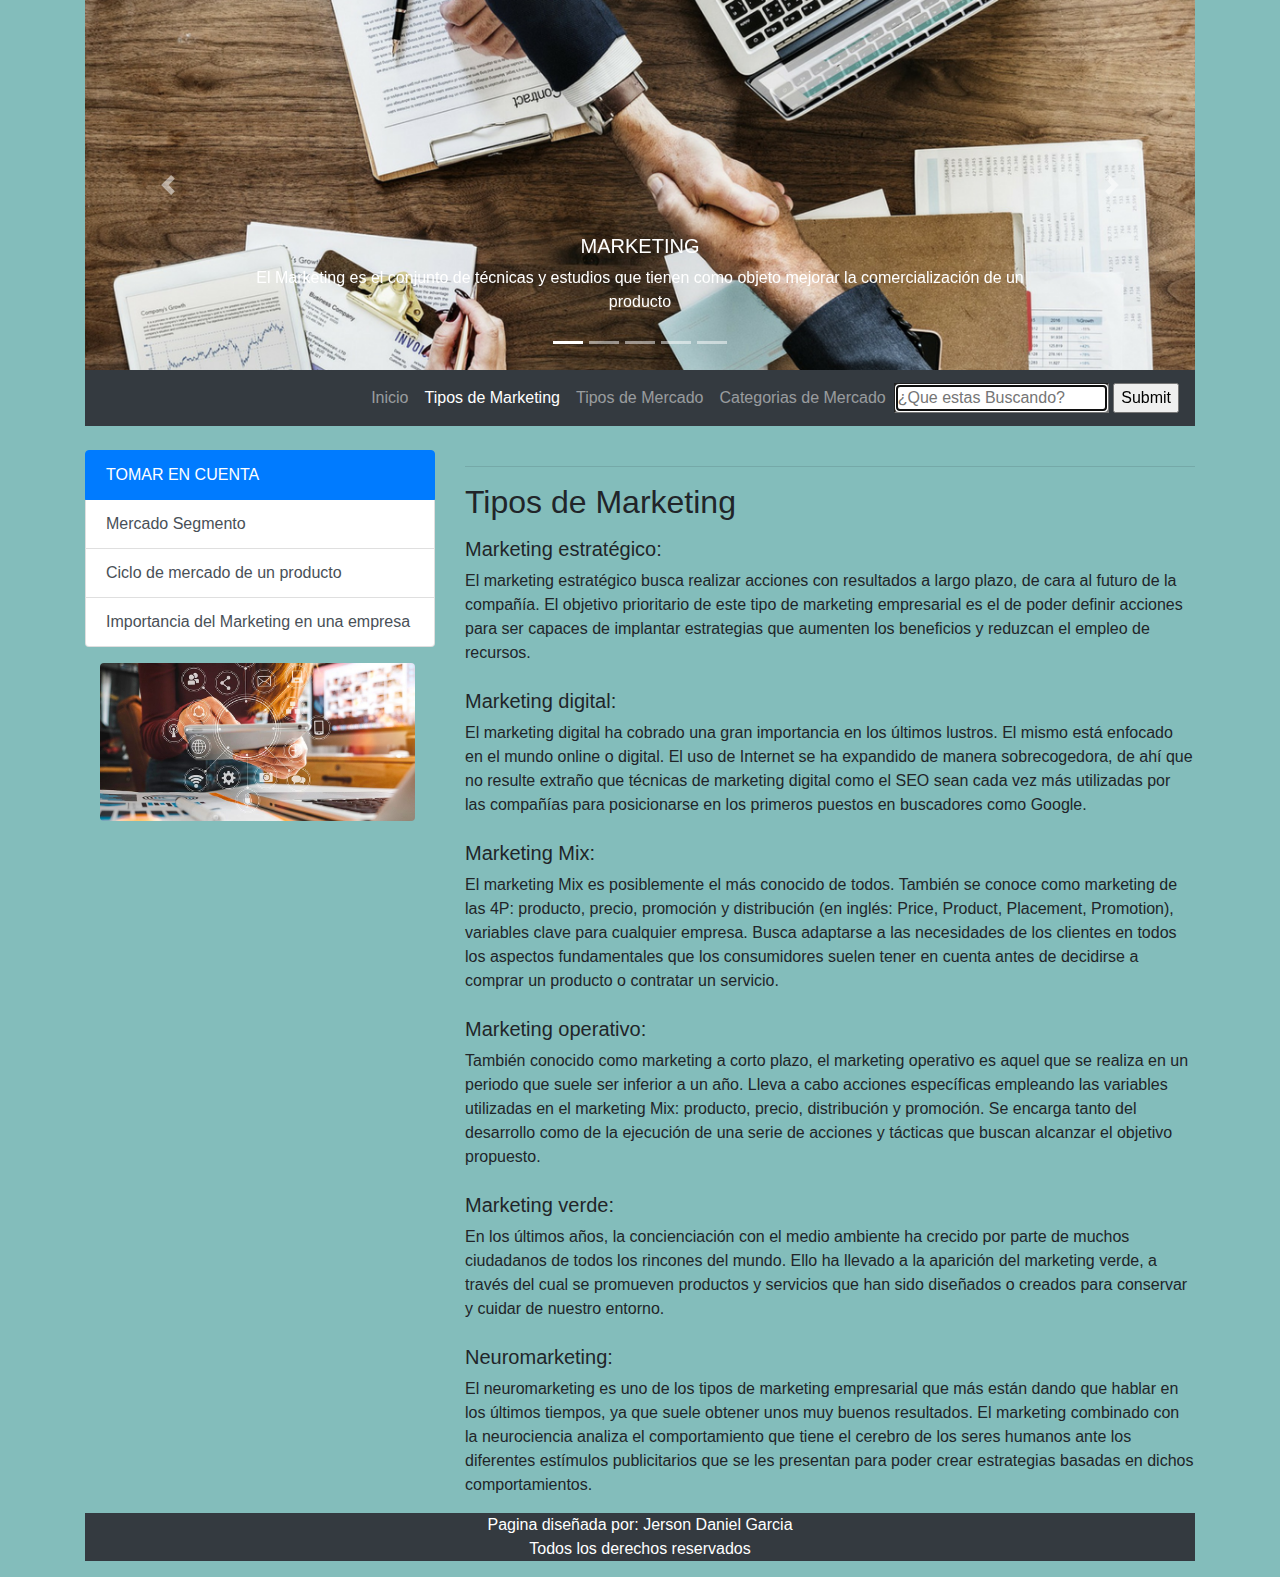
<file: TiposdeMarketing.html>
<!DOCTYPE html>
<html lang= "es">
<head>
    <link rel = "shortcut icon" type = "image / x-icon" href = "img/2165fosovi.ico">
    <meta name= "viewport" content="width=device-width, initial-scale=1.0">
    <link rel="stylesheet" href="css/bootstrap.css">
    <title>Marketing</title>
</head>
<body>
    <div class="container">
    <header>
        <div id="carouselExampleCaptions" class="carousel slide" data-ride="carousel">
            <ol class="carousel-indicators">
              <li data-target="#carouselExampleCaptions" data-slide-to="0" class="active"></li>
              <li data-target="#carouselExampleCaptions" data-slide-to="1"></li>
              <li data-target="#carouselExampleCaptions" data-slide-to="2"></li>
              <li data-target="#carouselExampleCaptions" data-slide-to="3"></li>
              <li data-target="#carouselExampleCaptions" data-slide-to="4"></li>
            </ol>
            <div class="carousel-inner">
              <div class="carousel-item active">
                <img src="img/banner1.png" class="d-block w-100" alt="...">
                <div class="carousel-caption d-none d-md-block">
                  <h5>MARKETING</h5>
                  <p>El Marketing es el conjunto de técnicas y estudios que tienen como objeto mejorar la comercialización de un producto</p>
                </div>
              </div>
              <div class="carousel-item">
                <img src="img/banner2.jpg" class="d-block w-100" alt="...">
                <div class="carousel-caption d-none d-md-block">
                  <h5>MARKETING</h5>
                  <p>El Marketing es el conjunto de técnicas y estudios que tienen como objeto mejorar la comercialización de un producto</p>
                </div>
              </div>
              <div class="carousel-item">
                <img src="img/banner3.jpg" class="d-block w-100" alt="...">
                <div class="carousel-caption d-none d-md-block">
                  <h5>MARKETING</h5>
                  <p>El Marketing es el conjunto de técnicas y estudios que tienen como objeto mejorar la comercialización de un producto</p>
                </div>
            </div>
            <div class="carousel-item">
                <img src="img/banner4.jpg" class="d-block w-100" alt="...">
                <div class="carousel-caption d-none d-md-block">
                  <h5>MARKETING</h5>
                  <p>El Marketing es el conjunto de técnicas y estudios que tienen como objeto mejorar la comercialización de un producto</p>
                </div>
            </div>
            <div class="carousel-item">
                <img src="img/banner7.jpg" class="d-block w-100" alt="...">
                <div class="carousel-caption d-none d-md-block">
                  <h5>MARKETING</h5>
                  <p>El Marketing es el conjunto de técnicas y estudios que tienen como objeto mejorar la comercialización de un producto</p>
                </div>
                </div>
            </div>
            <a class="carousel-control-prev" href="#carouselExampleCaptions" role="button" data-slide="prev">
              <span class="carousel-control-prev-icon" aria-hidden="true"></span>
              <span class="sr-only">Previous</span>
            </a>
            <a class="carousel-control-next" href="#carouselExampleCaptions" role="button" data-slide="next">
              <span class="carousel-control-next-icon" aria-hidden="true"></span>
              <span class="sr-only">Next</span>
            </a>
          </div>
          <nav class="navbar navbar-expand-lg navbar-dark bg-dark">
            <a class="navbar-brand" href="#"></a>
            <button class="navbar-toggler" type="button" data-toggle="collapse" data-target="#navbarSupportedContent" aria-controls="navbarSupportedContent" aria-expanded="false" aria-label="Toggle navigation">
              <span class="navbar-toggler-icon"></span>
            </button>
          
            <div class="collapse navbar-collapse" id="navbarSupportedContent">
              <ul class="navbar-nav ml-auto">
                <li class="nav-item">
                  <a class="nav-link" href="index.html">Inicio <span class="sr-only"></span></a>
                </li>
                <li class="nav-item active">
                  <a class="nav-link" href="TiposdeMarketing.html">Tipos de Marketing</a>
                </li>
                <li class="nav-item">
                  <a class="nav-link" href="TiposdeMercado.html">Tipos de Mercado</a>
                </li>
                <li class="nav-item">
                  <a class="nav-link" href="CategoriasdeMercado.html">Categorias de Mercado</a>
                </li>
              </ul>
              <form method="get" action="https://www.google.com/search" target="_blank">
                <input type="search" name="q" placeholder="¿Que estas Buscando?" autofocus required>
                <input type="submit"> 
                </form>

            </div>
          </nav>
  <br>
     <section>
    <div class="row">
      <aside class="col-md-4 col-lg-4">
        <ul class="list-group">
          <a href="#" class="list-group-item list-group-item-action active">
           TOMAR EN CUENTA
          </a>
          <a href="MercadoSegmento.html" class="list-group-item list-group-item-action">Mercado Segmento</a>
          <a href="Ciclodemercadodeunproducto.html" class="list-group-item list-group-item-action">Ciclo de mercado de un producto</a>
          <a href="ImportanciadelMarketingenunaempresa.html" class="list-group-item list-group-item-action">Importancia del Marketing en una empresa</a>
        </ul>
        <p></p>
        <figure class="figure float-left" style=" margin-left: 15px; width: 90%; ">
         <img src="img/banner8.jpg" class="figure-img img-fluid rounded" alt="">
         <figcaption class="figure-caption"></figcaption>
        </figure>
      </aside>

      <article class="col-md-8 col-lg-8 col-sm-12 col-xs-12">
        <h1></h1>
        <hr>
        <h2>Tipos de Marketing</h2>
        
          <figcaption class="figure-caption"></figcaption>
        </figure>
            <p class="text-justify">
    <p> <h5>Marketing estratégico:</h5>
        El marketing estratégico busca realizar acciones con resultados a largo plazo, de cara al futuro de la compañía. 
        El objetivo prioritario de este tipo de marketing empresarial es el de poder definir acciones para ser capaces de implantar
        estrategias que aumenten los beneficios y reduzcan el empleo de recursos.
        <br>
        <br>
        <h5>Marketing digital:</h5>
        El marketing digital ha cobrado una gran importancia en los últimos lustros. El mismo está enfocado en el mundo online o digital.
        El uso de Internet se ha expandido de manera sobrecogedora, de ahí que no resulte extraño que técnicas de marketing digital como
        el SEO sean cada vez más utilizadas por las compañías para posicionarse en los primeros puestos en buscadores como Google.
        <br>
        <br>
        <h5>Marketing Mix:</h5>
        El marketing Mix es posiblemente el más conocido de todos. También se conoce como marketing de las 4P: producto, precio, promoción 
        y distribución (en inglés: Price, Product, Placement, Promotion), variables clave para cualquier empresa. Busca adaptarse a las
        necesidades de los clientes en todos los aspectos fundamentales que los consumidores suelen tener en cuenta antes de decidirse
        a comprar un producto o contratar un servicio.
        <br>
        <br>
        <h5>Marketing operativo:</h5>
        También conocido como marketing a corto plazo, el marketing operativo es aquel que se realiza en un periodo que suele ser inferior 
        a un año. Lleva a cabo acciones específicas empleando las variables utilizadas en el marketing Mix: producto, precio, distribución
        y promoción. Se encarga tanto del desarrollo como de la ejecución de una serie de acciones y tácticas que buscan alcanzar el objetivo propuesto.
        <br>
        <br>
        <h5>Marketing verde:</h5>
        En los últimos años, la concienciación con el medio ambiente ha crecido por parte de muchos ciudadanos de todos los rincones del mundo.
        Ello ha llevado a la aparición del marketing verde, a través del cual se promueven productos y servicios que han sido diseñados o
        creados para conservar y cuidar de nuestro entorno.
        <br>
        <br>
        <h5>Neuromarketing:</h5> 
        El neuromarketing es uno de los tipos de marketing empresarial que más están dando que hablar en los últimos tiempos, ya que suele obtener
        unos muy buenos resultados. El marketing combinado con la neurociencia analiza el comportamiento que tiene el cerebro de los seres humanos
        ante los diferentes estímulos publicitarios que se les presentan para poder crear estrategias basadas en dichos comportamientos.
    </p>


      </section>
      <footer class="bg-dark text-white">

          <p class="text-center">
            Pagina diseñada por: Jerson Daniel Garcia <br>
                Todos los derechos reservados
          </p>
      </footer>

         
          
    </header>    
  </div>
  <script src="https://code.jquery.com/jquery-3.5.1.slim.min.js" integrity="sha384-DfXdz2htPH0lsSSs5nCTpuj/zy4C+OGpamoFVy38MVBnE+IbbVYUew+OrCXaRkfj" crossorigin="anonymous"></script>
  <script src="https://cdn.jsdelivr.net/npm/popper.js@1.16.1/dist/umd/popper.min.js" integrity="sha384-9/reFTGAW83EW2RDu2S0VKaIzap3H66lZH81PoYlFhbGU+6BZp6G7niu735Sk7lN" crossorigin="anonymous"></script>
  <script src="https://cdn.jsdelivr.net/npm/bootstrap@4.6.0/dist/js/bootstrap.min.js" integrity="sha384-+YQ4JLhjyBLPDQt//I+STsc9iw4uQqACwlvpslubQzn4u2UU2UFM80nGisd026JF" crossorigin="anonymous"></script>


</body>    
</html>
</file>
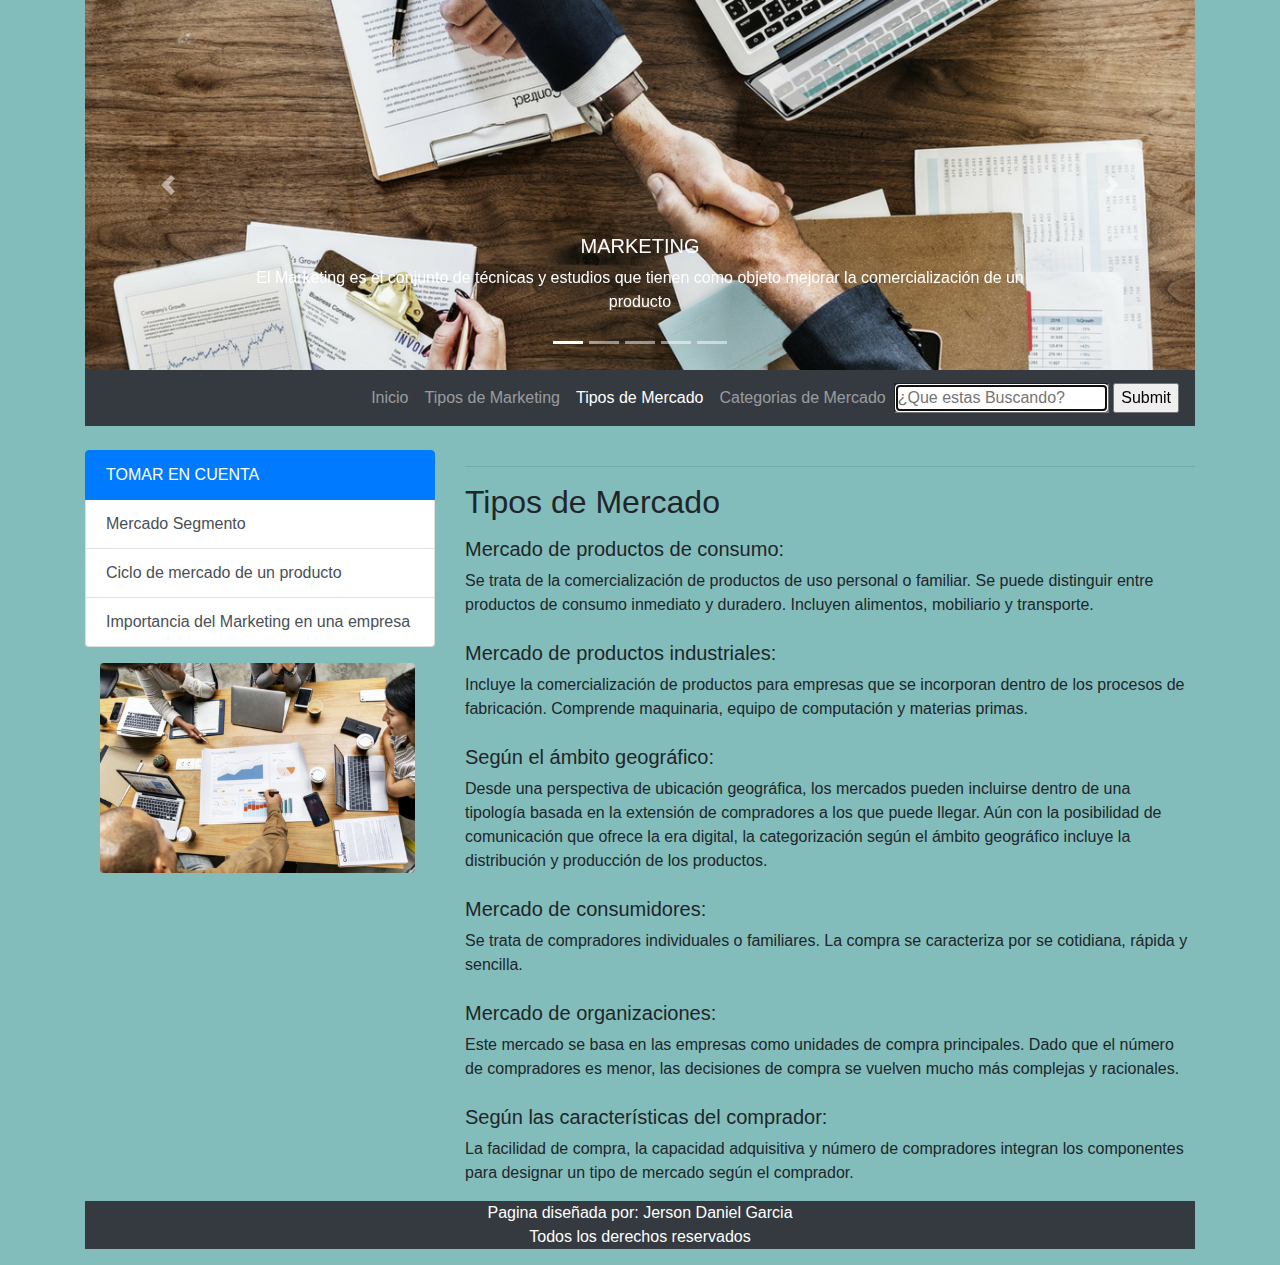
<file: TiposdeMercado.html>
<!DOCTYPE html>
<html lang= "es">
<head>
    <link rel = "shortcut icon" type = "image / x-icon" href = "img/2165fosovi.ico">
    <meta name= "viewport" content="width=device-width, initial-scale=1.0">
    <link rel="stylesheet" href="css/bootstrap.css">
    <title>Marketing</title>
</head>
<body>
    <div class="container">
    <header>
        <div id="carouselExampleCaptions" class="carousel slide" data-ride="carousel">
            <ol class="carousel-indicators">
              <li data-target="#carouselExampleCaptions" data-slide-to="0" class="active"></li>
              <li data-target="#carouselExampleCaptions" data-slide-to="1"></li>
              <li data-target="#carouselExampleCaptions" data-slide-to="2"></li>
              <li data-target="#carouselExampleCaptions" data-slide-to="3"></li>
              <li data-target="#carouselExampleCaptions" data-slide-to="4"></li>
            </ol>
            <div class="carousel-inner">
              <div class="carousel-item active">
                <img src="img/banner1.png" class="d-block w-100" alt="...">
                <div class="carousel-caption d-none d-md-block">
                  <h5>MARKETING</h5>
                  <p>El Marketing es el conjunto de técnicas y estudios que tienen como objeto mejorar la comercialización de un producto</p>
                </div>
              </div>
              <div class="carousel-item">
                <img src="img/banner2.jpg" class="d-block w-100" alt="...">
                <div class="carousel-caption d-none d-md-block">
                  <h5>MARKETING</h5>
                  <p>El Marketing es el conjunto de técnicas y estudios que tienen como objeto mejorar la comercialización de un producto</p>
                </div>
              </div>
              <div class="carousel-item">
                <img src="img/banner3.jpg" class="d-block w-100" alt="...">
                <div class="carousel-caption d-none d-md-block">
                  <h5>MARKETING</h5>
                  <p>El Marketing es el conjunto de técnicas y estudios que tienen como objeto mejorar la comercialización de un producto</p>
                </div>
            </div>
            <div class="carousel-item">
                <img src="img/banner4.jpg" class="d-block w-100" alt="...">
                <div class="carousel-caption d-none d-md-block">
                  <h5>MARKETING</h5>
                  <p>El Marketing es el conjunto de técnicas y estudios que tienen como objeto mejorar la comercialización de un producto</p>
                </div>
            </div>
            <div class="carousel-item">
                <img src="img/banner7.jpg" class="d-block w-100" alt="...">
                <div class="carousel-caption d-none d-md-block">
                  <h5>MARKETING</h5>
                  <p>El Marketing es el conjunto de técnicas y estudios que tienen como objeto mejorar la comercialización de un producto</p>
                </div>
                </div>
            </div>
            <a class="carousel-control-prev" href="#carouselExampleCaptions" role="button" data-slide="prev">
              <span class="carousel-control-prev-icon" aria-hidden="true"></span>
              <span class="sr-only">Previous</span>
            </a>
            <a class="carousel-control-next" href="#carouselExampleCaptions" role="button" data-slide="next">
              <span class="carousel-control-next-icon" aria-hidden="true"></span>
              <span class="sr-only">Next</span>
            </a>
          </div>
          <nav class="navbar navbar-expand-lg navbar-dark bg-dark">
            <a class="navbar-brand" href="#"></a>
            <button class="navbar-toggler" type="button" data-toggle="collapse" data-target="#navbarSupportedContent" aria-controls="navbarSupportedContent" aria-expanded="false" aria-label="Toggle navigation">
              <span class="navbar-toggler-icon"></span>
            </button>
          
            <div class="collapse navbar-collapse" id="navbarSupportedContent">
              <ul class="navbar-nav ml-auto">
                <li class="nav-item">
                  <a class="nav-link" href="index.html">Inicio <span class="sr-only"></span></a>
                </li>
                <li class="nav-item">
                  <a class="nav-link" href="TiposdeMarketing.html">Tipos de Marketing</a>
                </li>
                <li class="nav-item active">
                  <a class="nav-link" href="TiposdeMercado.html">Tipos de Mercado</a>
                </li>
                <li class="nav-item">
                  <a class="nav-link" href="CategoriasdeMercado.html">Categorias de Mercado</a>
                </li>
              </ul>
              <form method="get" action="https://www.google.com/search" target="_blank">
                <input type="search" name="q" placeholder="¿Que estas Buscando?" autofocus required>
                <input type="submit"> 
                </form>

            </div>
          </nav>
  <br>
     <section>
    <div class="row">
      <aside class="col-md-4 col-lg-4">
        <ul class="list-group">
          <a href="#" class="list-group-item list-group-item-action active">
           TOMAR EN CUENTA
          </a>
          <a href="MercadoSegmento.html" class="list-group-item list-group-item-action">Mercado Segmento</a>
          <a href="Ciclodemercadodeunproducto.html" class="list-group-item list-group-item-action">Ciclo de mercado de un producto</a>
          <a href="ImportanciadelMarketingenunaempresa.html" class="list-group-item list-group-item-action">Importancia del Marketing en una empresa</a>
        </ul>
        <p></p>
        <figure class="figure float-left" style=" margin-left: 15px; width: 90%; ">
          <img src="img/banner9.jpg" class="figure-img img-fluid rounded" alt="">
          <figcaption class="figure-caption"></figcaption>
         </figure>
      </aside>

      <article class="col-md-8 col-lg-8 col-sm-12 col-xs-12">
        <h1></h1>
        <hr>
        <h2>Tipos de Mercado</h2>
        <figcaption class="figure-caption"></figcaption>
        </figure>
            <p class="text-justify">
    <p><h5>Mercado de productos de consumo:</h5>
       Se trata de la comercialización de productos de uso personal o familiar.  Se puede distinguir entre productos de consumo inmediato y duradero.
       Incluyen alimentos, mobiliario y transporte.
       <br>
       <br>
       <h5>Mercado de productos industriales:</h5>
       Incluye la comercialización de productos  para empresas que se incorporan dentro de los procesos de fabricación. Comprende maquinaria,
       equipo de computación y materias primas.
       <br>
       <br>
       <h5>Según el ámbito geográfico:</h5>
       Desde una perspectiva de ubicación geográfica, los mercados pueden incluirse dentro de una tipología basada en la extensión de compradores
       a los que puede llegar. Aún con la posibilidad de comunicación que ofrece la era digital, la categorización según el ámbito geográfico
       incluye la distribución y producción de los productos.
       <br>
       <br>
       <h5>Mercado de consumidores:</h5>
       Se trata de compradores individuales o familiares. La compra se caracteriza por se cotidiana, rápida y sencilla.
       <br>
       <br>
       <h5>Mercado de organizaciones:</h5>
       Este mercado se basa en las empresas como unidades de compra principales. Dado que el número de compradores es menor, las decisiones de
       compra se vuelven mucho más complejas y racionales.
       <br>
       <br>
       <h5>Según las características del comprador:</h5>
       La facilidad de compra, la capacidad adquisitiva y número de compradores  integran los componentes para designar un tipo de mercado según
       el comprador.
       </p>

      </section>
      <footer class="bg-dark text-white">

          <p class="text-center">
            Pagina diseñada por: Jerson Daniel Garcia <br>
                Todos los derechos reservados
          </p>
      </footer>

         
          
    </header>    
  </div>
  <script src="https://code.jquery.com/jquery-3.5.1.slim.min.js" integrity="sha384-DfXdz2htPH0lsSSs5nCTpuj/zy4C+OGpamoFVy38MVBnE+IbbVYUew+OrCXaRkfj" crossorigin="anonymous"></script>
  <script src="https://cdn.jsdelivr.net/npm/popper.js@1.16.1/dist/umd/popper.min.js" integrity="sha384-9/reFTGAW83EW2RDu2S0VKaIzap3H66lZH81PoYlFhbGU+6BZp6G7niu735Sk7lN" crossorigin="anonymous"></script>
  <script src="https://cdn.jsdelivr.net/npm/bootstrap@4.6.0/dist/js/bootstrap.min.js" integrity="sha384-+YQ4JLhjyBLPDQt//I+STsc9iw4uQqACwlvpslubQzn4u2UU2UFM80nGisd026JF" crossorigin="anonymous"></script>


</body>    
</html>
</file>
